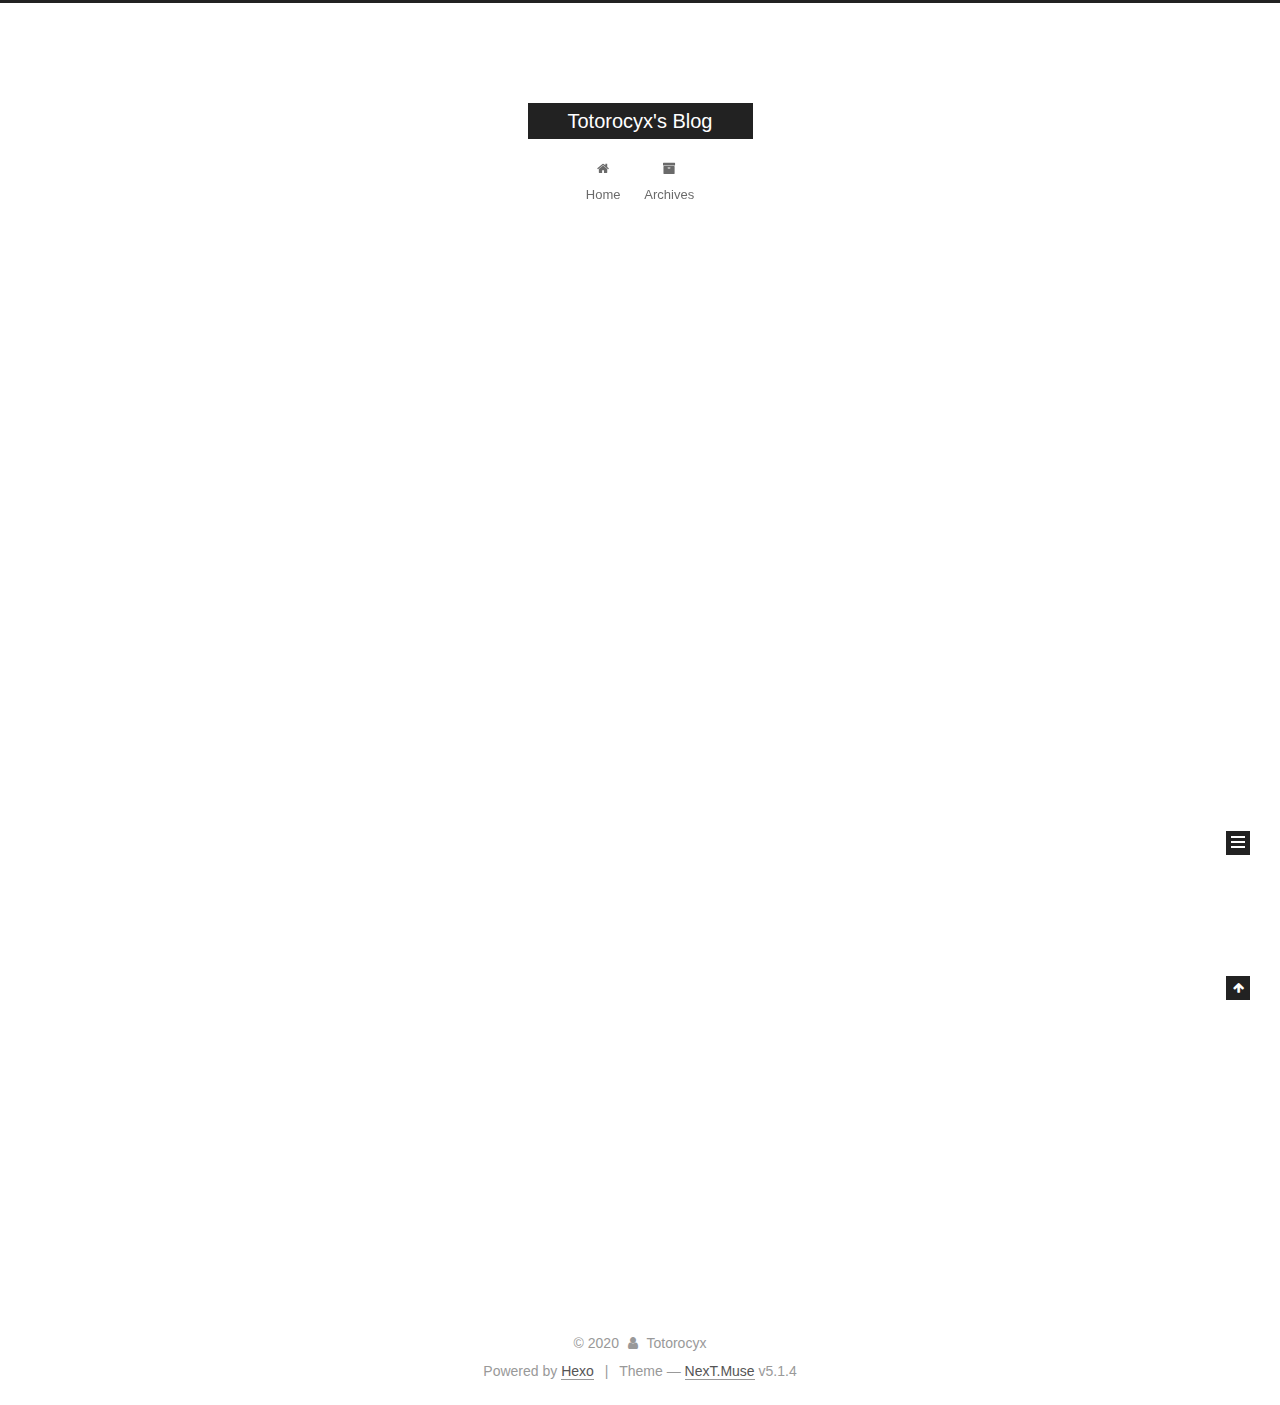
<file: index.html>
<!DOCTYPE html>



  


<html class="theme-next muse use-motion" lang="en">
<head>
  <meta charset="UTF-8"/>
<meta http-equiv="X-UA-Compatible" content="IE=edge" />
<meta name="viewport" content="width=device-width, initial-scale=1, maximum-scale=1"/>
<meta name="theme-color" content="#222">









<meta http-equiv="Cache-Control" content="no-transform" />
<meta http-equiv="Cache-Control" content="no-siteapp" />
















  
  
  <link href="/lib/fancybox/source/jquery.fancybox.css?v=2.1.5" rel="stylesheet" type="text/css" />







<link href="/lib/font-awesome/css/font-awesome.min.css?v=4.6.2" rel="stylesheet" type="text/css" />

<link href="/css/main.css?v=5.1.4" rel="stylesheet" type="text/css" />


  <link rel="apple-touch-icon" sizes="180x180" href="/images/apple-touch-icon-next.png?v=5.1.4">


  <link rel="icon" type="image/png" sizes="32x32" href="/images/favicon-32x32-next.png?v=5.1.4">


  <link rel="icon" type="image/png" sizes="16x16" href="/images/favicon-16x16-next.png?v=5.1.4">


  <link rel="mask-icon" href="/images/logo.svg?v=5.1.4" color="#222">





  <meta name="keywords" content="Hexo, NexT" />










<meta property="og:type" content="website">
<meta property="og:title" content="Totorocyx&#39;s Blog">
<meta property="og:url" content="http://yoursite.com/index.html">
<meta property="og:site_name" content="Totorocyx&#39;s Blog">
<meta property="og:locale" content="en_US">
<meta property="article:author" content="Totorocyx">
<meta name="twitter:card" content="summary">



<script type="text/javascript" id="hexo.configurations">
  var NexT = window.NexT || {};
  var CONFIG = {
    root: '/',
    scheme: 'Muse',
    version: '5.1.4',
    sidebar: {"position":"left","display":"post","offset":12,"b2t":false,"scrollpercent":false,"onmobile":false},
    fancybox: true,
    tabs: true,
    motion: {"enable":true,"async":false,"transition":{"post_block":"fadeIn","post_header":"slideDownIn","post_body":"slideDownIn","coll_header":"slideLeftIn","sidebar":"slideUpIn"}},
    duoshuo: {
      userId: '0',
      author: 'Author'
    },
    algolia: {
      applicationID: '',
      apiKey: '',
      indexName: '',
      hits: {"per_page":10},
      labels: {"input_placeholder":"Search for Posts","hits_empty":"We didn't find any results for the search: ${query}","hits_stats":"${hits} results found in ${time} ms"}
    }
  };
</script>



  <link rel="canonical" href="http://yoursite.com/"/>





  <title>Totorocyx's Blog</title>
  








<meta name="generator" content="Hexo 4.2.1"></head>

<body itemscope itemtype="http://schema.org/WebPage" lang="en">

  
  
    
  

  <div class="container sidebar-position-left 
  page-home">
    <div class="headband"></div>

    <header id="header" class="header" itemscope itemtype="http://schema.org/WPHeader">
      <div class="header-inner"><div class="site-brand-wrapper">
  <div class="site-meta ">
    

    <div class="custom-logo-site-title">
      <a href="/"  class="brand" rel="start">
        <span class="logo-line-before"><i></i></span>
        <span class="site-title">Totorocyx's Blog</span>
        <span class="logo-line-after"><i></i></span>
      </a>
    </div>
      
        <p class="site-subtitle"></p>
      
  </div>

  <div class="site-nav-toggle">
    <button>
      <span class="btn-bar"></span>
      <span class="btn-bar"></span>
      <span class="btn-bar"></span>
    </button>
  </div>
</div>

<nav class="site-nav">
  

  
    <ul id="menu" class="menu">
      
        
        <li class="menu-item menu-item-home">
          <a href="/%20" rel="section">
            
              <i class="menu-item-icon fa fa-fw fa-home"></i> <br />
            
            Home
          </a>
        </li>
      
        
        <li class="menu-item menu-item-archives">
          <a href="/archives/%20" rel="section">
            
              <i class="menu-item-icon fa fa-fw fa-archive"></i> <br />
            
            Archives
          </a>
        </li>
      

      
    </ul>
  

  
</nav>



 </div>
    </header>

    <main id="main" class="main">
      <div class="main-inner">
        <div class="content-wrap">
          <div id="content" class="content">
            
  <section id="posts" class="posts-expand">
    
      

  

  
  
  

  <article class="post post-type-normal" itemscope itemtype="http://schema.org/Article">
  
  
  
  <div class="post-block">
    <link itemprop="mainEntityOfPage" href="http://yoursite.com/2020/05/15/hello-world/">

    <span hidden itemprop="author" itemscope itemtype="http://schema.org/Person">
      <meta itemprop="name" content="Totorocyx">
      <meta itemprop="description" content="">
      <meta itemprop="image" content="/images/avatar.gif">
    </span>

    <span hidden itemprop="publisher" itemscope itemtype="http://schema.org/Organization">
      <meta itemprop="name" content="Totorocyx's Blog">
    </span>

    
      <header class="post-header">

        
        
          <h1 class="post-title" itemprop="name headline">
                
                <a class="post-title-link" href="/2020/05/15/hello-world/" itemprop="url">Hello World</a></h1>
        

        <div class="post-meta">
          <span class="post-time">
            
              <span class="post-meta-item-icon">
                <i class="fa fa-calendar-o"></i>
              </span>
              
                <span class="post-meta-item-text">Posted on</span>
              
              <time title="Post created" itemprop="dateCreated datePublished" datetime="2020-05-15T23:21:05+08:00">
                2020-05-15
              </time>
            

            

            
          </span>

          

          
            
          

          
          

          

          

          

        </div>
      </header>
    

    
    
    
    <div class="post-body" itemprop="articleBody">

      
      

      
        
          
            <p>Welcome to <a href="https://hexo.io/" target="_blank" rel="noopener">Hexo</a>! This is your very first post. Check <a href="https://hexo.io/docs/" target="_blank" rel="noopener">documentation</a> for more info. If you get any problems when using Hexo, you can find the answer in <a href="https://hexo.io/docs/troubleshooting.html" target="_blank" rel="noopener">troubleshooting</a> or you can ask me on <a href="https://github.com/hexojs/hexo/issues" target="_blank" rel="noopener">GitHub</a>.</p>
<h2 id="Quick-Start"><a href="#Quick-Start" class="headerlink" title="Quick Start"></a>Quick Start</h2><h3 id="Create-a-new-post"><a href="#Create-a-new-post" class="headerlink" title="Create a new post"></a>Create a new post</h3><figure class="highlight bash"><table><tr><td class="gutter"><pre><span class="line">1</span><br></pre></td><td class="code"><pre><span class="line">$ hexo new <span class="string">"My New Post"</span></span><br></pre></td></tr></table></figure>

<p>More info: <a href="https://hexo.io/docs/writing.html" target="_blank" rel="noopener">Writing</a></p>
<h3 id="Run-server"><a href="#Run-server" class="headerlink" title="Run server"></a>Run server</h3><figure class="highlight bash"><table><tr><td class="gutter"><pre><span class="line">1</span><br></pre></td><td class="code"><pre><span class="line">$ hexo server</span><br></pre></td></tr></table></figure>

<p>More info: <a href="https://hexo.io/docs/server.html" target="_blank" rel="noopener">Server</a></p>
<h3 id="Generate-static-files"><a href="#Generate-static-files" class="headerlink" title="Generate static files"></a>Generate static files</h3><figure class="highlight bash"><table><tr><td class="gutter"><pre><span class="line">1</span><br></pre></td><td class="code"><pre><span class="line">$ hexo generate</span><br></pre></td></tr></table></figure>

<p>More info: <a href="https://hexo.io/docs/generating.html" target="_blank" rel="noopener">Generating</a></p>
<h3 id="Deploy-to-remote-sites"><a href="#Deploy-to-remote-sites" class="headerlink" title="Deploy to remote sites"></a>Deploy to remote sites</h3><figure class="highlight bash"><table><tr><td class="gutter"><pre><span class="line">1</span><br></pre></td><td class="code"><pre><span class="line">$ hexo deploy</span><br></pre></td></tr></table></figure>

<p>More info: <a href="https://hexo.io/docs/one-command-deployment.html" target="_blank" rel="noopener">Deployment</a></p>

          
        
      
    </div>
    
    
    

    

    

    

    <footer class="post-footer">
      

      

      

      
      
        <div class="post-eof"></div>
      
    </footer>
  </div>
  
  
  
  </article>


    
  </section>

  


          </div>
          


          

        </div>
        
          
  
  <div class="sidebar-toggle">
    <div class="sidebar-toggle-line-wrap">
      <span class="sidebar-toggle-line sidebar-toggle-line-first"></span>
      <span class="sidebar-toggle-line sidebar-toggle-line-middle"></span>
      <span class="sidebar-toggle-line sidebar-toggle-line-last"></span>
    </div>
  </div>

  <aside id="sidebar" class="sidebar">
    
    <div class="sidebar-inner">

      

      

      <section class="site-overview-wrap sidebar-panel sidebar-panel-active">
        <div class="site-overview">
          <div class="site-author motion-element" itemprop="author" itemscope itemtype="http://schema.org/Person">
            
              <p class="site-author-name" itemprop="name">Totorocyx</p>
              <p class="site-description motion-element" itemprop="description"></p>
          </div>

          <nav class="site-state motion-element">

            
              <div class="site-state-item site-state-posts">
              
                <a href="/archives/%20%7C%7C%20archive">
              
                  <span class="site-state-item-count">1</span>
                  <span class="site-state-item-name">posts</span>
                </a>
              </div>
            

            

            

          </nav>

          

          

          
          

          
          

          

        </div>
      </section>

      

      

    </div>
  </aside>


        
      </div>
    </main>

    <footer id="footer" class="footer">
      <div class="footer-inner">
        <div class="copyright">&copy; <span itemprop="copyrightYear">2020</span>
  <span class="with-love">
    <i class="fa fa-user"></i>
  </span>
  <span class="author" itemprop="copyrightHolder">Totorocyx</span>

  
</div>


  <div class="powered-by">Powered by <a class="theme-link" target="_blank" href="https://hexo.io">Hexo</a></div>



  <span class="post-meta-divider">|</span>



  <div class="theme-info">Theme &mdash; <a class="theme-link" target="_blank" href="https://github.com/iissnan/hexo-theme-next">NexT.Muse</a> v5.1.4</div>




        







        
      </div>
    </footer>

    
      <div class="back-to-top">
        <i class="fa fa-arrow-up"></i>
        
      </div>
    

    

  </div>

  

<script type="text/javascript">
  if (Object.prototype.toString.call(window.Promise) !== '[object Function]') {
    window.Promise = null;
  }
</script>









  












  
  
    <script type="text/javascript" src="/lib/jquery/index.js?v=2.1.3"></script>
  

  
  
    <script type="text/javascript" src="/lib/fastclick/lib/fastclick.min.js?v=1.0.6"></script>
  

  
  
    <script type="text/javascript" src="/lib/jquery_lazyload/jquery.lazyload.js?v=1.9.7"></script>
  

  
  
    <script type="text/javascript" src="/lib/velocity/velocity.min.js?v=1.2.1"></script>
  

  
  
    <script type="text/javascript" src="/lib/velocity/velocity.ui.min.js?v=1.2.1"></script>
  

  
  
    <script type="text/javascript" src="/lib/fancybox/source/jquery.fancybox.pack.js?v=2.1.5"></script>
  


  


  <script type="text/javascript" src="/js/src/utils.js?v=5.1.4"></script>

  <script type="text/javascript" src="/js/src/motion.js?v=5.1.4"></script>



  
  

  

  


  <script type="text/javascript" src="/js/src/bootstrap.js?v=5.1.4"></script>



  


  




	





  





  










  





  

  

  

  
  

  

  

  

</body>
</html>
</file>
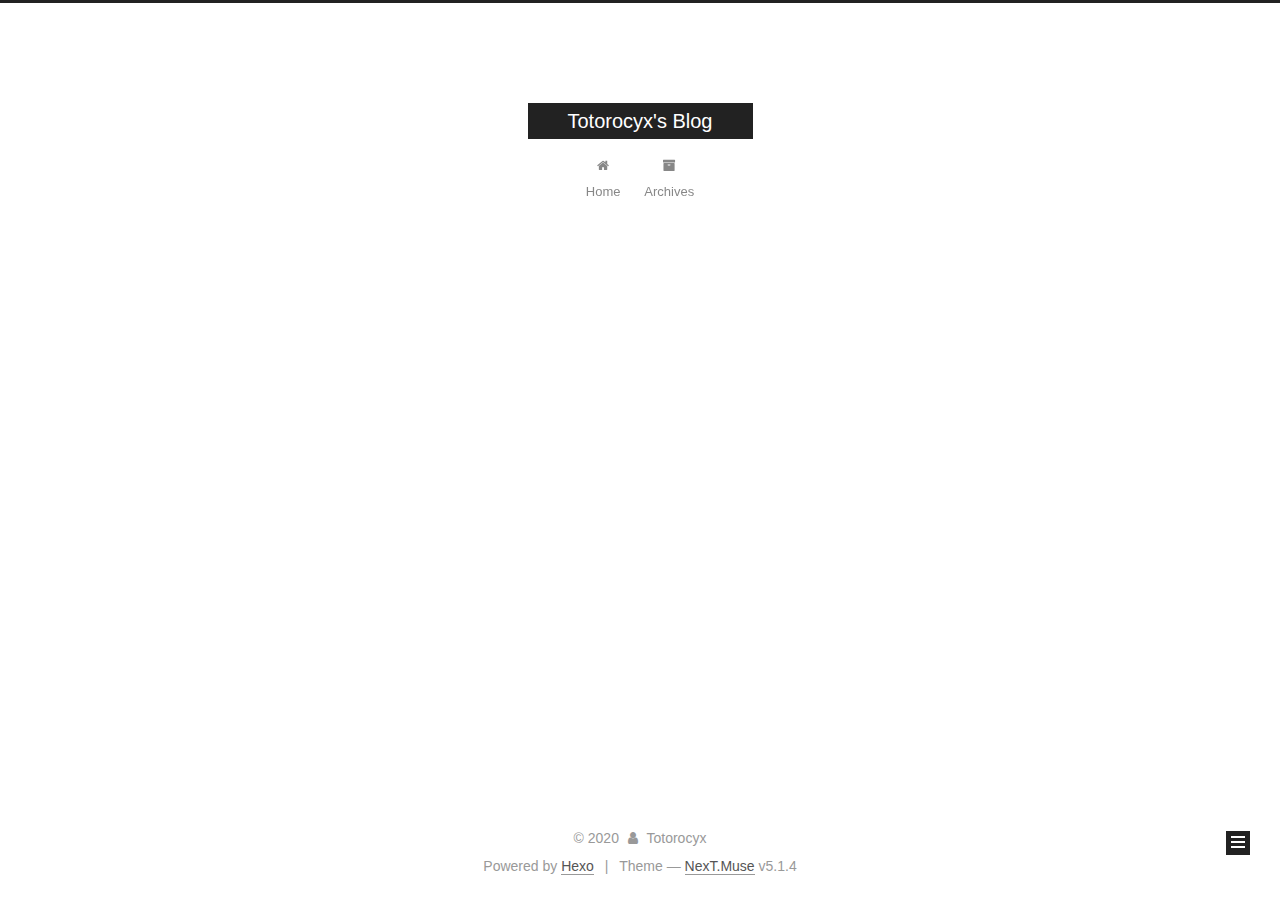
<file: archives/index.html>
<!DOCTYPE html>



  


<html class="theme-next muse use-motion" lang="en">
<head>
  <meta charset="UTF-8"/>
<meta http-equiv="X-UA-Compatible" content="IE=edge" />
<meta name="viewport" content="width=device-width, initial-scale=1, maximum-scale=1"/>
<meta name="theme-color" content="#222">









<meta http-equiv="Cache-Control" content="no-transform" />
<meta http-equiv="Cache-Control" content="no-siteapp" />
















  
  
  <link href="/lib/fancybox/source/jquery.fancybox.css?v=2.1.5" rel="stylesheet" type="text/css" />







<link href="/lib/font-awesome/css/font-awesome.min.css?v=4.6.2" rel="stylesheet" type="text/css" />

<link href="/css/main.css?v=5.1.4" rel="stylesheet" type="text/css" />


  <link rel="apple-touch-icon" sizes="180x180" href="/images/apple-touch-icon-next.png?v=5.1.4">


  <link rel="icon" type="image/png" sizes="32x32" href="/images/favicon-32x32-next.png?v=5.1.4">


  <link rel="icon" type="image/png" sizes="16x16" href="/images/favicon-16x16-next.png?v=5.1.4">


  <link rel="mask-icon" href="/images/logo.svg?v=5.1.4" color="#222">





  <meta name="keywords" content="Hexo, NexT" />










<meta property="og:type" content="website">
<meta property="og:title" content="Totorocyx&#39;s Blog">
<meta property="og:url" content="http://yoursite.com/archives/index.html">
<meta property="og:site_name" content="Totorocyx&#39;s Blog">
<meta property="og:locale" content="en_US">
<meta property="article:author" content="Totorocyx">
<meta name="twitter:card" content="summary">



<script type="text/javascript" id="hexo.configurations">
  var NexT = window.NexT || {};
  var CONFIG = {
    root: '/',
    scheme: 'Muse',
    version: '5.1.4',
    sidebar: {"position":"left","display":"post","offset":12,"b2t":false,"scrollpercent":false,"onmobile":false},
    fancybox: true,
    tabs: true,
    motion: {"enable":true,"async":false,"transition":{"post_block":"fadeIn","post_header":"slideDownIn","post_body":"slideDownIn","coll_header":"slideLeftIn","sidebar":"slideUpIn"}},
    duoshuo: {
      userId: '0',
      author: 'Author'
    },
    algolia: {
      applicationID: '',
      apiKey: '',
      indexName: '',
      hits: {"per_page":10},
      labels: {"input_placeholder":"Search for Posts","hits_empty":"We didn't find any results for the search: ${query}","hits_stats":"${hits} results found in ${time} ms"}
    }
  };
</script>



  <link rel="canonical" href="http://yoursite.com/archives/"/>





  <title>Archive | Totorocyx's Blog</title>
  








<meta name="generator" content="Hexo 4.2.1"></head>

<body itemscope itemtype="http://schema.org/WebPage" lang="en">

  
  
    
  

  <div class="container sidebar-position-left page-archive">
    <div class="headband"></div>

    <header id="header" class="header" itemscope itemtype="http://schema.org/WPHeader">
      <div class="header-inner"><div class="site-brand-wrapper">
  <div class="site-meta ">
    

    <div class="custom-logo-site-title">
      <a href="/"  class="brand" rel="start">
        <span class="logo-line-before"><i></i></span>
        <span class="site-title">Totorocyx's Blog</span>
        <span class="logo-line-after"><i></i></span>
      </a>
    </div>
      
        <p class="site-subtitle"></p>
      
  </div>

  <div class="site-nav-toggle">
    <button>
      <span class="btn-bar"></span>
      <span class="btn-bar"></span>
      <span class="btn-bar"></span>
    </button>
  </div>
</div>

<nav class="site-nav">
  

  
    <ul id="menu" class="menu">
      
        
        <li class="menu-item menu-item-home">
          <a href="/%20" rel="section">
            
              <i class="menu-item-icon fa fa-fw fa-home"></i> <br />
            
            Home
          </a>
        </li>
      
        
        <li class="menu-item menu-item-archives">
          <a href="/archives/%20" rel="section">
            
              <i class="menu-item-icon fa fa-fw fa-archive"></i> <br />
            
            Archives
          </a>
        </li>
      

      
    </ul>
  

  
</nav>



 </div>
    </header>

    <main id="main" class="main">
      <div class="main-inner">
        <div class="content-wrap">
          <div id="content" class="content">
            

  
  
  
  <div class="post-block archive">
    <div id="posts" class="posts-collapse">
      <span class="archive-move-on"></span>

      <span class="archive-page-counter">
        
        
        
          
        
        Um..! 1 post. Keep on posting.
      </span>

      

        
        
        

        
          
          <div class="collection-title">
            <h1 class="archive-year" id="archive-year-2020">2020</h1>
          </div>
        
        

        

  <article class="post post-type-normal" itemscope itemtype="http://schema.org/Article">
    <header class="post-header">

      <h2 class="post-title">
        
            <a class="post-title-link" href="/2020/05/15/hello-world/" itemprop="url">
              
                <span itemprop="name">Hello World</span>
              
            </a>
        
      </h2>

      <div class="post-meta">
        <time class="post-time" itemprop="dateCreated"
              datetime="2020-05-15T23:21:05+08:00"
              content="2020-05-15" >
          05-15
        </time>
      </div>

    </header>
  </article>



      

    </div>
  </div>
  
  
  

  



          </div>
          


          

        </div>
        
          
  
  <div class="sidebar-toggle">
    <div class="sidebar-toggle-line-wrap">
      <span class="sidebar-toggle-line sidebar-toggle-line-first"></span>
      <span class="sidebar-toggle-line sidebar-toggle-line-middle"></span>
      <span class="sidebar-toggle-line sidebar-toggle-line-last"></span>
    </div>
  </div>

  <aside id="sidebar" class="sidebar">
    
    <div class="sidebar-inner">

      

      

      <section class="site-overview-wrap sidebar-panel sidebar-panel-active">
        <div class="site-overview">
          <div class="site-author motion-element" itemprop="author" itemscope itemtype="http://schema.org/Person">
            
              <p class="site-author-name" itemprop="name">Totorocyx</p>
              <p class="site-description motion-element" itemprop="description"></p>
          </div>

          <nav class="site-state motion-element">

            
              <div class="site-state-item site-state-posts">
              
                <a href="/archives/%20%7C%7C%20archive">
              
                  <span class="site-state-item-count">1</span>
                  <span class="site-state-item-name">posts</span>
                </a>
              </div>
            

            

            

          </nav>

          

          

          
          

          
          

          

        </div>
      </section>

      

      

    </div>
  </aside>


        
      </div>
    </main>

    <footer id="footer" class="footer">
      <div class="footer-inner">
        <div class="copyright">&copy; <span itemprop="copyrightYear">2020</span>
  <span class="with-love">
    <i class="fa fa-user"></i>
  </span>
  <span class="author" itemprop="copyrightHolder">Totorocyx</span>

  
</div>


  <div class="powered-by">Powered by <a class="theme-link" target="_blank" href="https://hexo.io">Hexo</a></div>



  <span class="post-meta-divider">|</span>



  <div class="theme-info">Theme &mdash; <a class="theme-link" target="_blank" href="https://github.com/iissnan/hexo-theme-next">NexT.Muse</a> v5.1.4</div>




        







        
      </div>
    </footer>

    
      <div class="back-to-top">
        <i class="fa fa-arrow-up"></i>
        
      </div>
    

    

  </div>

  

<script type="text/javascript">
  if (Object.prototype.toString.call(window.Promise) !== '[object Function]') {
    window.Promise = null;
  }
</script>









  












  
  
    <script type="text/javascript" src="/lib/jquery/index.js?v=2.1.3"></script>
  

  
  
    <script type="text/javascript" src="/lib/fastclick/lib/fastclick.min.js?v=1.0.6"></script>
  

  
  
    <script type="text/javascript" src="/lib/jquery_lazyload/jquery.lazyload.js?v=1.9.7"></script>
  

  
  
    <script type="text/javascript" src="/lib/velocity/velocity.min.js?v=1.2.1"></script>
  

  
  
    <script type="text/javascript" src="/lib/velocity/velocity.ui.min.js?v=1.2.1"></script>
  

  
  
    <script type="text/javascript" src="/lib/fancybox/source/jquery.fancybox.pack.js?v=2.1.5"></script>
  


  


  <script type="text/javascript" src="/js/src/utils.js?v=5.1.4"></script>

  <script type="text/javascript" src="/js/src/motion.js?v=5.1.4"></script>



  
  

  

  


  <script type="text/javascript" src="/js/src/bootstrap.js?v=5.1.4"></script>



  


  




	





  





  










  





  

  

  

  
  

  

  

  

</body>
</html>
</file>
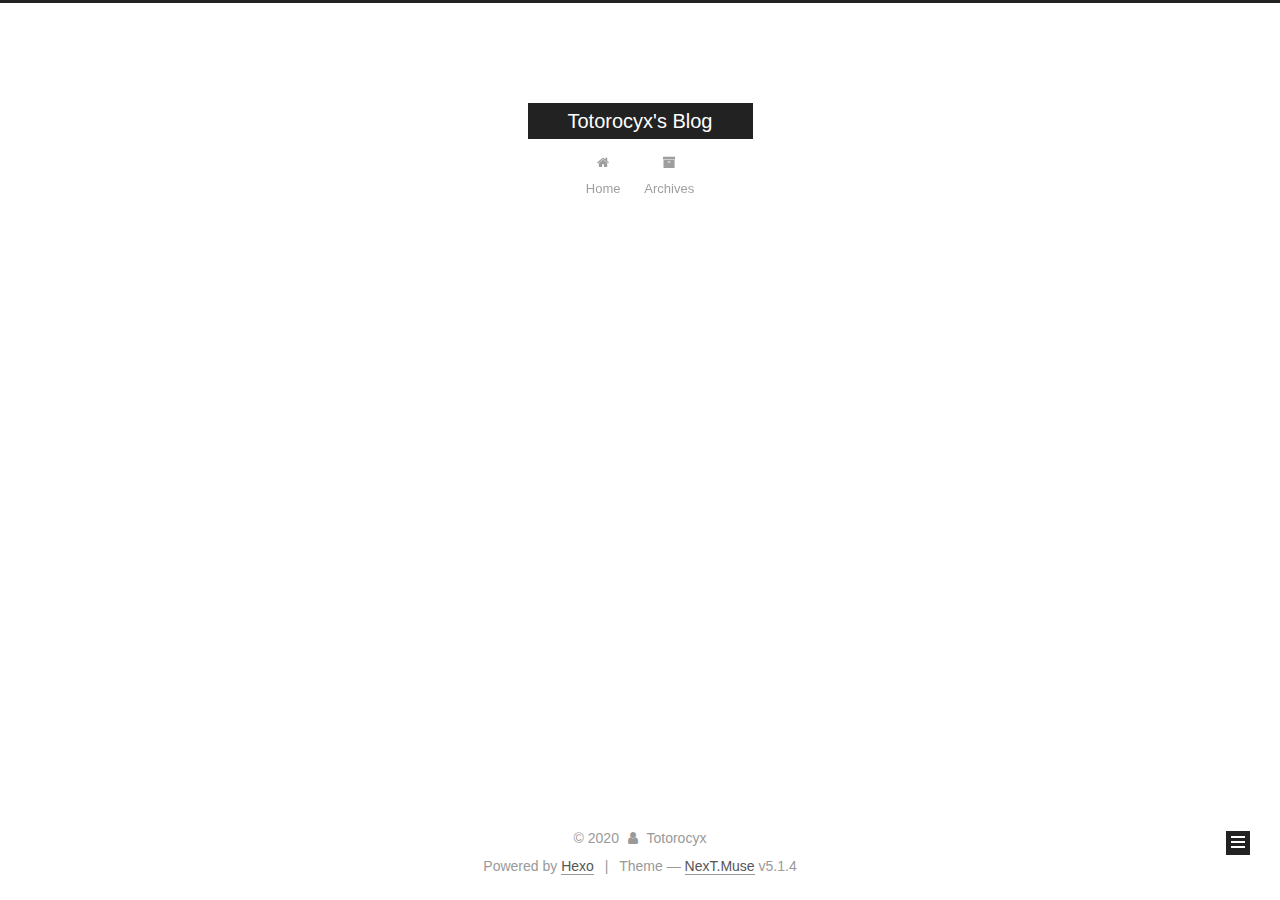
<file: archives/2020/index.html>
<!DOCTYPE html>



  


<html class="theme-next muse use-motion" lang="en">
<head>
  <meta charset="UTF-8"/>
<meta http-equiv="X-UA-Compatible" content="IE=edge" />
<meta name="viewport" content="width=device-width, initial-scale=1, maximum-scale=1"/>
<meta name="theme-color" content="#222">









<meta http-equiv="Cache-Control" content="no-transform" />
<meta http-equiv="Cache-Control" content="no-siteapp" />
















  
  
  <link href="/lib/fancybox/source/jquery.fancybox.css?v=2.1.5" rel="stylesheet" type="text/css" />







<link href="/lib/font-awesome/css/font-awesome.min.css?v=4.6.2" rel="stylesheet" type="text/css" />

<link href="/css/main.css?v=5.1.4" rel="stylesheet" type="text/css" />


  <link rel="apple-touch-icon" sizes="180x180" href="/images/apple-touch-icon-next.png?v=5.1.4">


  <link rel="icon" type="image/png" sizes="32x32" href="/images/favicon-32x32-next.png?v=5.1.4">


  <link rel="icon" type="image/png" sizes="16x16" href="/images/favicon-16x16-next.png?v=5.1.4">


  <link rel="mask-icon" href="/images/logo.svg?v=5.1.4" color="#222">





  <meta name="keywords" content="Hexo, NexT" />










<meta property="og:type" content="website">
<meta property="og:title" content="Totorocyx&#39;s Blog">
<meta property="og:url" content="http://yoursite.com/archives/2020/index.html">
<meta property="og:site_name" content="Totorocyx&#39;s Blog">
<meta property="og:locale" content="en_US">
<meta property="article:author" content="Totorocyx">
<meta name="twitter:card" content="summary">



<script type="text/javascript" id="hexo.configurations">
  var NexT = window.NexT || {};
  var CONFIG = {
    root: '/',
    scheme: 'Muse',
    version: '5.1.4',
    sidebar: {"position":"left","display":"post","offset":12,"b2t":false,"scrollpercent":false,"onmobile":false},
    fancybox: true,
    tabs: true,
    motion: {"enable":true,"async":false,"transition":{"post_block":"fadeIn","post_header":"slideDownIn","post_body":"slideDownIn","coll_header":"slideLeftIn","sidebar":"slideUpIn"}},
    duoshuo: {
      userId: '0',
      author: 'Author'
    },
    algolia: {
      applicationID: '',
      apiKey: '',
      indexName: '',
      hits: {"per_page":10},
      labels: {"input_placeholder":"Search for Posts","hits_empty":"We didn't find any results for the search: ${query}","hits_stats":"${hits} results found in ${time} ms"}
    }
  };
</script>



  <link rel="canonical" href="http://yoursite.com/archives/2020/"/>





  <title>Archive | Totorocyx's Blog</title>
  








<meta name="generator" content="Hexo 4.2.1"></head>

<body itemscope itemtype="http://schema.org/WebPage" lang="en">

  
  
    
  

  <div class="container sidebar-position-left page-archive">
    <div class="headband"></div>

    <header id="header" class="header" itemscope itemtype="http://schema.org/WPHeader">
      <div class="header-inner"><div class="site-brand-wrapper">
  <div class="site-meta ">
    

    <div class="custom-logo-site-title">
      <a href="/"  class="brand" rel="start">
        <span class="logo-line-before"><i></i></span>
        <span class="site-title">Totorocyx's Blog</span>
        <span class="logo-line-after"><i></i></span>
      </a>
    </div>
      
        <p class="site-subtitle"></p>
      
  </div>

  <div class="site-nav-toggle">
    <button>
      <span class="btn-bar"></span>
      <span class="btn-bar"></span>
      <span class="btn-bar"></span>
    </button>
  </div>
</div>

<nav class="site-nav">
  

  
    <ul id="menu" class="menu">
      
        
        <li class="menu-item menu-item-home">
          <a href="/%20" rel="section">
            
              <i class="menu-item-icon fa fa-fw fa-home"></i> <br />
            
            Home
          </a>
        </li>
      
        
        <li class="menu-item menu-item-archives">
          <a href="/archives/%20" rel="section">
            
              <i class="menu-item-icon fa fa-fw fa-archive"></i> <br />
            
            Archives
          </a>
        </li>
      

      
    </ul>
  

  
</nav>



 </div>
    </header>

    <main id="main" class="main">
      <div class="main-inner">
        <div class="content-wrap">
          <div id="content" class="content">
            

  
  
  
  <div class="post-block archive">
    <div id="posts" class="posts-collapse">
      <span class="archive-move-on"></span>

      <span class="archive-page-counter">
        
        
        
          
        
        Um..! 1 post. Keep on posting.
      </span>

      

        
        
        

        
          
          <div class="collection-title">
            <h1 class="archive-year" id="archive-year-2020">2020</h1>
          </div>
        
        

        

  <article class="post post-type-normal" itemscope itemtype="http://schema.org/Article">
    <header class="post-header">

      <h2 class="post-title">
        
            <a class="post-title-link" href="/2020/05/15/hello-world/" itemprop="url">
              
                <span itemprop="name">Hello World</span>
              
            </a>
        
      </h2>

      <div class="post-meta">
        <time class="post-time" itemprop="dateCreated"
              datetime="2020-05-15T23:21:05+08:00"
              content="2020-05-15" >
          05-15
        </time>
      </div>

    </header>
  </article>



      

    </div>
  </div>
  
  
  

  



          </div>
          


          

        </div>
        
          
  
  <div class="sidebar-toggle">
    <div class="sidebar-toggle-line-wrap">
      <span class="sidebar-toggle-line sidebar-toggle-line-first"></span>
      <span class="sidebar-toggle-line sidebar-toggle-line-middle"></span>
      <span class="sidebar-toggle-line sidebar-toggle-line-last"></span>
    </div>
  </div>

  <aside id="sidebar" class="sidebar">
    
    <div class="sidebar-inner">

      

      

      <section class="site-overview-wrap sidebar-panel sidebar-panel-active">
        <div class="site-overview">
          <div class="site-author motion-element" itemprop="author" itemscope itemtype="http://schema.org/Person">
            
              <p class="site-author-name" itemprop="name">Totorocyx</p>
              <p class="site-description motion-element" itemprop="description"></p>
          </div>

          <nav class="site-state motion-element">

            
              <div class="site-state-item site-state-posts">
              
                <a href="/archives/%20%7C%7C%20archive">
              
                  <span class="site-state-item-count">1</span>
                  <span class="site-state-item-name">posts</span>
                </a>
              </div>
            

            

            

          </nav>

          

          

          
          

          
          

          

        </div>
      </section>

      

      

    </div>
  </aside>


        
      </div>
    </main>

    <footer id="footer" class="footer">
      <div class="footer-inner">
        <div class="copyright">&copy; <span itemprop="copyrightYear">2020</span>
  <span class="with-love">
    <i class="fa fa-user"></i>
  </span>
  <span class="author" itemprop="copyrightHolder">Totorocyx</span>

  
</div>


  <div class="powered-by">Powered by <a class="theme-link" target="_blank" href="https://hexo.io">Hexo</a></div>



  <span class="post-meta-divider">|</span>



  <div class="theme-info">Theme &mdash; <a class="theme-link" target="_blank" href="https://github.com/iissnan/hexo-theme-next">NexT.Muse</a> v5.1.4</div>




        







        
      </div>
    </footer>

    
      <div class="back-to-top">
        <i class="fa fa-arrow-up"></i>
        
      </div>
    

    

  </div>

  

<script type="text/javascript">
  if (Object.prototype.toString.call(window.Promise) !== '[object Function]') {
    window.Promise = null;
  }
</script>









  












  
  
    <script type="text/javascript" src="/lib/jquery/index.js?v=2.1.3"></script>
  

  
  
    <script type="text/javascript" src="/lib/fastclick/lib/fastclick.min.js?v=1.0.6"></script>
  

  
  
    <script type="text/javascript" src="/lib/jquery_lazyload/jquery.lazyload.js?v=1.9.7"></script>
  

  
  
    <script type="text/javascript" src="/lib/velocity/velocity.min.js?v=1.2.1"></script>
  

  
  
    <script type="text/javascript" src="/lib/velocity/velocity.ui.min.js?v=1.2.1"></script>
  

  
  
    <script type="text/javascript" src="/lib/fancybox/source/jquery.fancybox.pack.js?v=2.1.5"></script>
  


  


  <script type="text/javascript" src="/js/src/utils.js?v=5.1.4"></script>

  <script type="text/javascript" src="/js/src/motion.js?v=5.1.4"></script>



  
  

  

  


  <script type="text/javascript" src="/js/src/bootstrap.js?v=5.1.4"></script>



  


  




	





  





  










  





  

  

  

  
  

  

  

  

</body>
</html>
</file>
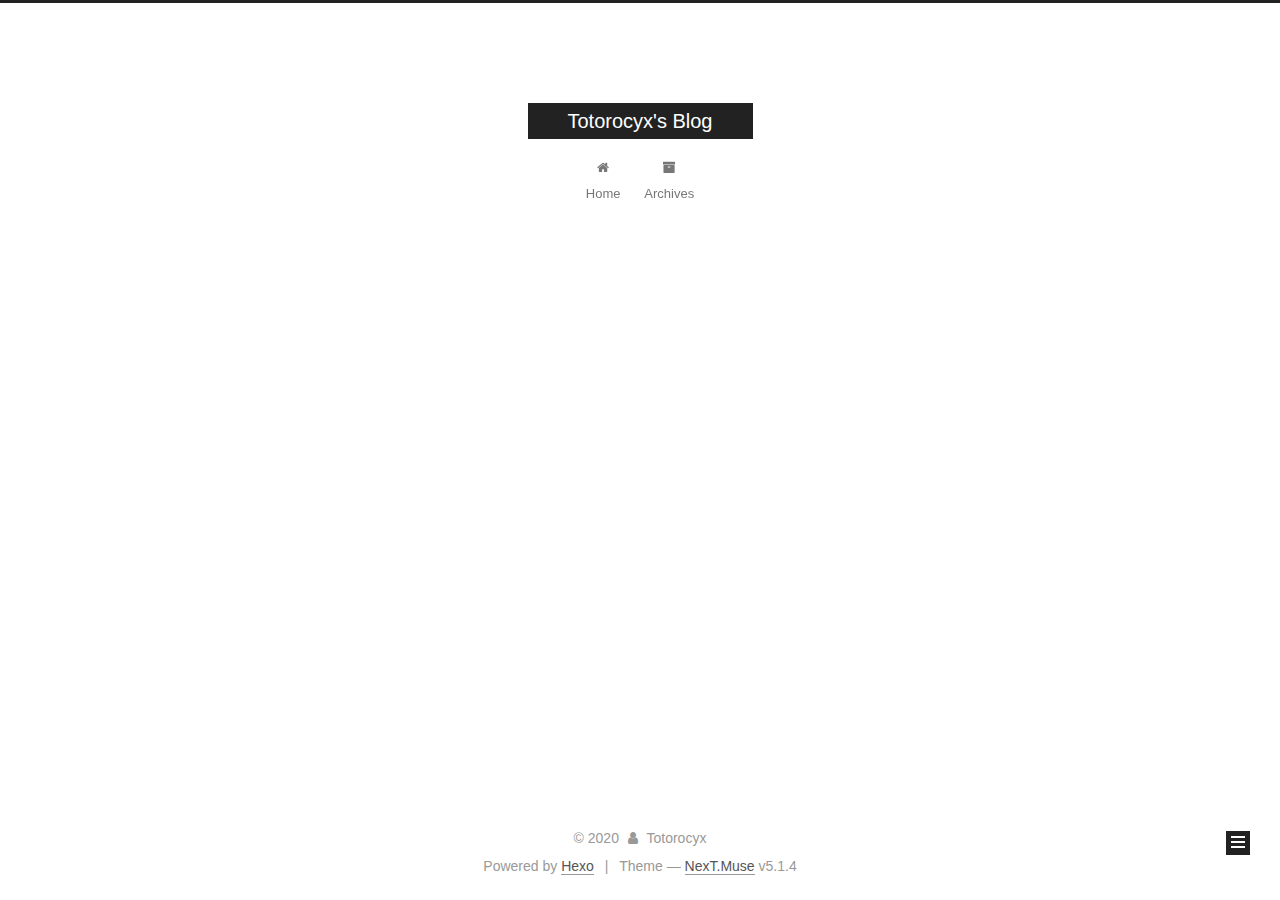
<file: archives/2020/05/index.html>
<!DOCTYPE html>



  


<html class="theme-next muse use-motion" lang="en">
<head>
  <meta charset="UTF-8"/>
<meta http-equiv="X-UA-Compatible" content="IE=edge" />
<meta name="viewport" content="width=device-width, initial-scale=1, maximum-scale=1"/>
<meta name="theme-color" content="#222">









<meta http-equiv="Cache-Control" content="no-transform" />
<meta http-equiv="Cache-Control" content="no-siteapp" />
















  
  
  <link href="/lib/fancybox/source/jquery.fancybox.css?v=2.1.5" rel="stylesheet" type="text/css" />







<link href="/lib/font-awesome/css/font-awesome.min.css?v=4.6.2" rel="stylesheet" type="text/css" />

<link href="/css/main.css?v=5.1.4" rel="stylesheet" type="text/css" />


  <link rel="apple-touch-icon" sizes="180x180" href="/images/apple-touch-icon-next.png?v=5.1.4">


  <link rel="icon" type="image/png" sizes="32x32" href="/images/favicon-32x32-next.png?v=5.1.4">


  <link rel="icon" type="image/png" sizes="16x16" href="/images/favicon-16x16-next.png?v=5.1.4">


  <link rel="mask-icon" href="/images/logo.svg?v=5.1.4" color="#222">





  <meta name="keywords" content="Hexo, NexT" />










<meta property="og:type" content="website">
<meta property="og:title" content="Totorocyx&#39;s Blog">
<meta property="og:url" content="http://yoursite.com/archives/2020/05/index.html">
<meta property="og:site_name" content="Totorocyx&#39;s Blog">
<meta property="og:locale" content="en_US">
<meta property="article:author" content="Totorocyx">
<meta name="twitter:card" content="summary">



<script type="text/javascript" id="hexo.configurations">
  var NexT = window.NexT || {};
  var CONFIG = {
    root: '/',
    scheme: 'Muse',
    version: '5.1.4',
    sidebar: {"position":"left","display":"post","offset":12,"b2t":false,"scrollpercent":false,"onmobile":false},
    fancybox: true,
    tabs: true,
    motion: {"enable":true,"async":false,"transition":{"post_block":"fadeIn","post_header":"slideDownIn","post_body":"slideDownIn","coll_header":"slideLeftIn","sidebar":"slideUpIn"}},
    duoshuo: {
      userId: '0',
      author: 'Author'
    },
    algolia: {
      applicationID: '',
      apiKey: '',
      indexName: '',
      hits: {"per_page":10},
      labels: {"input_placeholder":"Search for Posts","hits_empty":"We didn't find any results for the search: ${query}","hits_stats":"${hits} results found in ${time} ms"}
    }
  };
</script>



  <link rel="canonical" href="http://yoursite.com/archives/2020/05/"/>





  <title>Archive | Totorocyx's Blog</title>
  








<meta name="generator" content="Hexo 4.2.1"></head>

<body itemscope itemtype="http://schema.org/WebPage" lang="en">

  
  
    
  

  <div class="container sidebar-position-left page-archive">
    <div class="headband"></div>

    <header id="header" class="header" itemscope itemtype="http://schema.org/WPHeader">
      <div class="header-inner"><div class="site-brand-wrapper">
  <div class="site-meta ">
    

    <div class="custom-logo-site-title">
      <a href="/"  class="brand" rel="start">
        <span class="logo-line-before"><i></i></span>
        <span class="site-title">Totorocyx's Blog</span>
        <span class="logo-line-after"><i></i></span>
      </a>
    </div>
      
        <p class="site-subtitle"></p>
      
  </div>

  <div class="site-nav-toggle">
    <button>
      <span class="btn-bar"></span>
      <span class="btn-bar"></span>
      <span class="btn-bar"></span>
    </button>
  </div>
</div>

<nav class="site-nav">
  

  
    <ul id="menu" class="menu">
      
        
        <li class="menu-item menu-item-home">
          <a href="/%20" rel="section">
            
              <i class="menu-item-icon fa fa-fw fa-home"></i> <br />
            
            Home
          </a>
        </li>
      
        
        <li class="menu-item menu-item-archives">
          <a href="/archives/%20" rel="section">
            
              <i class="menu-item-icon fa fa-fw fa-archive"></i> <br />
            
            Archives
          </a>
        </li>
      

      
    </ul>
  

  
</nav>



 </div>
    </header>

    <main id="main" class="main">
      <div class="main-inner">
        <div class="content-wrap">
          <div id="content" class="content">
            

  
  
  
  <div class="post-block archive">
    <div id="posts" class="posts-collapse">
      <span class="archive-move-on"></span>

      <span class="archive-page-counter">
        
        
        
          
        
        Um..! 1 post. Keep on posting.
      </span>

      

        
        
        

        
          
          <div class="collection-title">
            <h1 class="archive-year" id="archive-year-2020">2020</h1>
          </div>
        
        

        

  <article class="post post-type-normal" itemscope itemtype="http://schema.org/Article">
    <header class="post-header">

      <h2 class="post-title">
        
            <a class="post-title-link" href="/2020/05/15/hello-world/" itemprop="url">
              
                <span itemprop="name">Hello World</span>
              
            </a>
        
      </h2>

      <div class="post-meta">
        <time class="post-time" itemprop="dateCreated"
              datetime="2020-05-15T23:21:05+08:00"
              content="2020-05-15" >
          05-15
        </time>
      </div>

    </header>
  </article>



      

    </div>
  </div>
  
  
  

  



          </div>
          


          

        </div>
        
          
  
  <div class="sidebar-toggle">
    <div class="sidebar-toggle-line-wrap">
      <span class="sidebar-toggle-line sidebar-toggle-line-first"></span>
      <span class="sidebar-toggle-line sidebar-toggle-line-middle"></span>
      <span class="sidebar-toggle-line sidebar-toggle-line-last"></span>
    </div>
  </div>

  <aside id="sidebar" class="sidebar">
    
    <div class="sidebar-inner">

      

      

      <section class="site-overview-wrap sidebar-panel sidebar-panel-active">
        <div class="site-overview">
          <div class="site-author motion-element" itemprop="author" itemscope itemtype="http://schema.org/Person">
            
              <p class="site-author-name" itemprop="name">Totorocyx</p>
              <p class="site-description motion-element" itemprop="description"></p>
          </div>

          <nav class="site-state motion-element">

            
              <div class="site-state-item site-state-posts">
              
                <a href="/archives/%20%7C%7C%20archive">
              
                  <span class="site-state-item-count">1</span>
                  <span class="site-state-item-name">posts</span>
                </a>
              </div>
            

            

            

          </nav>

          

          

          
          

          
          

          

        </div>
      </section>

      

      

    </div>
  </aside>


        
      </div>
    </main>

    <footer id="footer" class="footer">
      <div class="footer-inner">
        <div class="copyright">&copy; <span itemprop="copyrightYear">2020</span>
  <span class="with-love">
    <i class="fa fa-user"></i>
  </span>
  <span class="author" itemprop="copyrightHolder">Totorocyx</span>

  
</div>


  <div class="powered-by">Powered by <a class="theme-link" target="_blank" href="https://hexo.io">Hexo</a></div>



  <span class="post-meta-divider">|</span>



  <div class="theme-info">Theme &mdash; <a class="theme-link" target="_blank" href="https://github.com/iissnan/hexo-theme-next">NexT.Muse</a> v5.1.4</div>




        







        
      </div>
    </footer>

    
      <div class="back-to-top">
        <i class="fa fa-arrow-up"></i>
        
      </div>
    

    

  </div>

  

<script type="text/javascript">
  if (Object.prototype.toString.call(window.Promise) !== '[object Function]') {
    window.Promise = null;
  }
</script>









  












  
  
    <script type="text/javascript" src="/lib/jquery/index.js?v=2.1.3"></script>
  

  
  
    <script type="text/javascript" src="/lib/fastclick/lib/fastclick.min.js?v=1.0.6"></script>
  

  
  
    <script type="text/javascript" src="/lib/jquery_lazyload/jquery.lazyload.js?v=1.9.7"></script>
  

  
  
    <script type="text/javascript" src="/lib/velocity/velocity.min.js?v=1.2.1"></script>
  

  
  
    <script type="text/javascript" src="/lib/velocity/velocity.ui.min.js?v=1.2.1"></script>
  

  
  
    <script type="text/javascript" src="/lib/fancybox/source/jquery.fancybox.pack.js?v=2.1.5"></script>
  


  


  <script type="text/javascript" src="/js/src/utils.js?v=5.1.4"></script>

  <script type="text/javascript" src="/js/src/motion.js?v=5.1.4"></script>



  
  

  

  


  <script type="text/javascript" src="/js/src/bootstrap.js?v=5.1.4"></script>



  


  




	





  





  










  





  

  

  

  
  

  

  

  

</body>
</html>
</file>
<file: css/main.css>
/* normalize.css v3.0.2 | MIT License | git.io/normalize */
html {
  font-family: sans-serif; /* 1 */
  -ms-text-size-adjust: 100%; /* 2 */
  -webkit-text-size-adjust: 100%; /* 2 */
}
body {
  margin: 0;
}
article,
aside,
details,
figcaption,
figure,
footer,
header,
hgroup,
main,
menu,
nav,
section,
summary {
  display: block;
}
audio,
canvas,
progress,
video {
  display: inline-block; /* 1 */
  vertical-align: baseline; /* 2 */
}
audio:not([controls]) {
  display: none;
  height: 0;
}
[hidden],
template {
  display: none;
}
a {
  background-color: transparent;
}
a:active,
a:hover {
  outline: 0;
}
abbr[title] {
  border-bottom: 1px dotted;
}
b,
strong {
  font-weight: bold;
}
dfn {
  font-style: italic;
}
h1 {
  font-size: 2em;
  margin: 0.67em 0;
}
mark {
  background: #ff0;
  color: #000;
}
small {
  font-size: 80%;
}
sub,
sup {
  font-size: 75%;
  line-height: 0;
  position: relative;
  vertical-align: baseline;
}
sup {
  top: -0.5em;
}
sub {
  bottom: -0.25em;
}
img {
  border: 0;
}
svg:not(:root) {
  overflow: hidden;
}
figure {
  margin: 1em 40px;
}
hr {
  -moz-box-sizing: content-box;
  box-sizing: content-box;
  height: 0;
}
pre {
  overflow: auto;
}
code,
kbd,
pre,
samp {
  font-family: monospace, monospace;
  font-size: 1em;
}
button,
input,
optgroup,
select,
textarea {
  color: inherit; /* 1 */
  font: inherit; /* 2 */
  margin: 0; /* 3 */
}
button {
  overflow: visible;
}
button,
select {
  text-transform: none;
}
button,
html input[type="button"],
input[type="reset"],
input[type="submit"] {
  -webkit-appearance: button; /* 2 */
  cursor: pointer; /* 3 */
}
button[disabled],
html input[disabled] {
  cursor: default;
}
button::-moz-focus-inner,
input::-moz-focus-inner {
  border: 0;
  padding: 0;
}
input {
  line-height: normal;
}
input[type="checkbox"],
input[type="radio"] {
  box-sizing: border-box; /* 1 */
  padding: 0; /* 2 */
}
input[type="number"]::-webkit-inner-spin-button,
input[type="number"]::-webkit-outer-spin-button {
  height: auto;
}
input[type="search"] {
  -webkit-appearance: textfield; /* 1 */
  -moz-box-sizing: content-box;
  -webkit-box-sizing: content-box; /* 2 */
  box-sizing: content-box;
}
input[type="search"]::-webkit-search-cancel-button,
input[type="search"]::-webkit-search-decoration {
  -webkit-appearance: none;
}
fieldset {
  border: 1px solid #c0c0c0;
  margin: 0 2px;
  padding: 0.35em 0.625em 0.75em;
}
legend {
  border: 0; /* 1 */
  padding: 0; /* 2 */
}
textarea {
  overflow: auto;
}
optgroup {
  font-weight: bold;
}
table {
  border-collapse: collapse;
  border-spacing: 0;
}
td,
th {
  padding: 0;
}
::selection {
  background: #262a30;
  color: #fff;
}
body {
  position: relative;
  font-family: 'Lato', "PingFang SC", "Microsoft YaHei", sans-serif;
  font-size: 14px;
  line-height: 2;
  color: #555;
  background: #fff;
}
@media (max-width: 767px) {
  body {
    padding-right: 0 !important;
  }
}
@media (min-width: 768px) and (max-width: 991px) {
  body {
    padding-right: 0 !important;
  }
}
@media (min-width: 1600px) {
  body {
    font-size: 16px;
  }
}
h1,
h2,
h3,
h4,
h5,
h6 {
  margin: 0;
  padding: 0;
  font-weight: bold;
  line-height: 1.5;
  font-family: 'Lato', "PingFang SC", "Microsoft YaHei", sans-serif;
}
h2,
h3,
h4,
h5,
h6 {
  margin: 20px 0 15px;
}
h1 {
  font-size: 22px;
}
@media (max-width: 767px) {
  h1 {
    font-size: 18px;
  }
}
h2 {
  font-size: 20px;
}
@media (max-width: 767px) {
  h2 {
    font-size: 16px;
  }
}
h3 {
  font-size: 18px;
}
@media (max-width: 767px) {
  h3 {
    font-size: 14px;
  }
}
h4 {
  font-size: 16px;
}
@media (max-width: 767px) {
  h4 {
    font-size: 12px;
  }
}
h5 {
  font-size: 14px;
}
@media (max-width: 767px) {
  h5 {
    font-size: 10px;
  }
}
h6 {
  font-size: 12px;
}
@media (max-width: 767px) {
  h6 {
    font-size: 8px;
  }
}
p {
  margin: 0 0 20px 0;
}
a {
  color: #555;
  text-decoration: none;
  outline: none;
  border-bottom: 1px solid #999;
  word-wrap: break-word;
}
a:hover {
  color: #222;
  border-bottom-color: #222;
}
blockquote {
  margin: 0;
  padding: 0;
}
img {
  display: block;
  margin: auto;
  max-width: 100%;
  height: auto;
}
hr {
  margin: 40px 0;
  height: 3px;
  border: none;
  background-color: #ddd;
  background-image: repeating-linear-gradient(-45deg, #fff, #fff 4px, transparent 4px, transparent 8px);
}
blockquote {
  padding: 0 15px;
  color: #666;
  border-left: 4px solid #ddd;
}
blockquote cite::before {
  content: "-";
  padding: 0 5px;
}
dt {
  font-weight: 700;
}
dd {
  margin: 0;
  padding: 0;
}
kbd {
  border: 1px solid #ccc;
  border-radius: 0.2em;
  box-shadow: 0.1em 0.1em 0.2em rgba(0,0,0,0.1);
  background-color: #f9f9f9;
  font-family: inherit;
  background-image: -webkit-linear-gradient(top, #eee, #fff, #eee);
  padding: 0.1em 0.3em;
  white-space: nowrap;
}
.text-left {
  text-align: left;
}
.text-center {
  text-align: center;
}
.text-right {
  text-align: right;
}
.text-justify {
  text-align: justify;
}
.text-nowrap {
  white-space: nowrap;
}
.text-lowercase {
  text-transform: lowercase;
}
.text-uppercase {
  text-transform: uppercase;
}
.text-capitalize {
  text-transform: capitalize;
}
.center-block {
  display: block;
  margin-left: auto;
  margin-right: auto;
}
.clearfix:before,
.clearfix:after {
  content: " ";
  display: table;
}
.clearfix:after {
  clear: both;
}
.pullquote {
  width: 45%;
}
.pullquote.left {
  float: left;
  margin-left: 5px;
  margin-right: 10px;
}
.pullquote.right {
  float: right;
  margin-left: 10px;
  margin-right: 5px;
}
.affix.affix.affix {
  position: fixed;
}
.translation {
  margin-top: -20px;
  font-size: 14px;
  color: #999;
}
.scrollbar-measure {
  width: 100px;
  height: 100px;
  overflow: scroll;
  position: absolute;
  top: -9999px;
}
.use-motion .motion-element {
  opacity: 0;
}
table {
  margin: 20px 0;
  width: 100%;
  border-collapse: collapse;
  border-spacing: 0;
  border: 1px solid #ddd;
  font-size: 14px;
  table-layout: fixed;
  word-wrap: break-all;
}
table>tbody>tr:nth-of-type(odd) {
  background-color: #f9f9f9;
}
table>tbody>tr:hover {
  background-color: #f5f5f5;
}
caption,
th,
td {
  padding: 8px;
  text-align: left;
  vertical-align: middle;
  font-weight: normal;
}
th,
td {
  border-bottom: 3px solid #ddd;
  border-right: 1px solid #eee;
}
th {
  padding-bottom: 10px;
  font-weight: 700;
}
td {
  border-bottom-width: 1px;
}
html,
body {
  height: 100%;
}
.container {
  position: relative;
  min-height: 100%;
}
.header-inner {
  margin: 0 auto;
  padding: 100px 0 70px;
  width: 700px;
}
@media (min-width: 1600px) {
  .container .header-inner {
    width: 900px;
  }
}
.main {
  padding-bottom: 150px;
}
.main-inner {
  margin: 0 auto;
  width: 700px;
}
@media (min-width: 1600px) {
  .container .main-inner {
    width: 900px;
  }
}
.footer {
  position: absolute;
  left: 0;
  bottom: 0;
  width: 100%;
  min-height: 50px;
}
.footer-inner {
  box-sizing: border-box;
  margin: 20px auto;
  width: 700px;
}
@media (min-width: 1600px) {
  .container .footer-inner {
    width: 900px;
  }
}
pre,
.highlight {
  overflow: auto;
  margin: 20px 0;
  padding: 0;
  font-size: 13px;
  color: #4d4d4c;
  background: #f7f7f7;
  line-height: 1.6;
}
pre,
code {
  font-family: consolas, Menlo, "PingFang SC", "Microsoft YaHei", monospace;
}
code {
  padding: 2px 4px;
  word-wrap: break-word;
  color: #555;
  background: #eee;
  border-radius: 3px;
  font-size: 13px;
}
pre {
  padding: 10px;
}
pre code {
  padding: 0;
  color: #4d4d4c;
  background: none;
  text-shadow: none;
}
.highlight {
  border-radius: 1px;
}
.highlight pre {
  border: none;
  margin: 0;
  padding: 10px 0;
}
.highlight table {
  margin: 0;
  width: auto;
  border: none;
}
.highlight td {
  border: none;
  padding: 0;
}
.highlight figcaption {
  font-size: 1em;
  color: #4d4d4c;
  line-height: 1em;
  margin-bottom: 1em;
}
.highlight figcaption:before,
.highlight figcaption:after {
  content: " ";
  display: table;
}
.highlight figcaption:after {
  clear: both;
}
.highlight figcaption a {
  float: right;
  color: #4d4d4c;
}
.highlight figcaption a:hover {
  border-bottom-color: #4d4d4c;
}
.highlight .gutter pre {
  padding-left: 10px;
  padding-right: 10px;
  color: #869194;
  text-align: right;
  background-color: #eff2f3;
}
.highlight .code pre {
  width: 100%;
  padding-left: 10px;
  padding-right: 10px;
  background-color: #f7f7f7;
}
.highlight .line {
  height: 20px;
}
.gutter {
  -webkit-user-select: none;
  -moz-user-select: none;
  -ms-user-select: none;
  user-select: none;
}
.gist table {
  width: auto;
}
.gist table td {
  border: none;
}
pre .deletion {
  background: #fdd;
}
pre .addition {
  background: #dfd;
}
pre .meta {
  color: #8959a8;
}
pre .comment {
  color: #8e908c;
}
pre .variable,
pre .attribute,
pre .tag,
pre .regexp,
pre .ruby .constant,
pre .xml .tag .title,
pre .xml .pi,
pre .xml .doctype,
pre .html .doctype,
pre .css .id,
pre .css .class,
pre .css .pseudo {
  color: #c82829;
}
pre .number,
pre .preprocessor,
pre .built_in,
pre .literal,
pre .params,
pre .constant,
pre .command {
  color: #f5871f;
}
pre .ruby .class .title,
pre .css .rules .attribute,
pre .string,
pre .value,
pre .inheritance,
pre .header,
pre .ruby .symbol,
pre .xml .cdata,
pre .special,
pre .number,
pre .formula {
  color: #718c00;
}
pre .title,
pre .css .hexcolor {
  color: #3e999f;
}
pre .function,
pre .python .decorator,
pre .python .title,
pre .ruby .function .title,
pre .ruby .title .keyword,
pre .perl .sub,
pre .javascript .title,
pre .coffeescript .title {
  color: #4271ae;
}
pre .keyword,
pre .javascript .function {
  color: #8959a8;
}
.full-image.full-image.full-image.full-image {
  border: none;
  max-width: 100%;
  width: auto;
  margin: 20px auto 25px;
}
@media (min-width: 992px) {
  .full-image.full-image.full-image.full-image {
    max-width: none;
    width: 110%;
    margin: 25px -5%;
  }
}
.blockquote-center,
.page-home .post-type-quote blockquote,
.page-post-detail .post-type-quote blockquote {
  position: relative;
  margin: 40px 0;
  padding: 0;
  border-left: none;
  text-align: center;
}
.blockquote-center::before,
.page-home .post-type-quote blockquote::before,
.page-post-detail .post-type-quote blockquote::before,
.blockquote-center::after,
.page-home .post-type-quote blockquote::after,
.page-post-detail .post-type-quote blockquote::after {
  position: absolute;
  content: ' ';
  display: block;
  width: 100%;
  height: 24px;
  opacity: 0.2;
  background-repeat: no-repeat;
  background-position: 0 -6px;
  background-size: 22px 22px;
}
.blockquote-center::before,
.page-home .post-type-quote blockquote::before,
.page-post-detail .post-type-quote blockquote::before {
  top: -20px;
  background-image: url("../images/quote-l.svg");
  border-top: 1px solid #ccc;
}
.blockquote-center::after,
.page-home .post-type-quote blockquote::after,
.page-post-detail .post-type-quote blockquote::after {
  bottom: -20px;
  background-image: url("../images/quote-r.svg");
  border-bottom: 1px solid #ccc;
  background-position: 100% 8px;
}
.blockquote-center p,
.page-home .post-type-quote blockquote p,
.page-post-detail .post-type-quote blockquote p,
.blockquote-center div,
.page-home .post-type-quote blockquote div,
.page-post-detail .post-type-quote blockquote div {
  text-align: center;
}
.post .post-body .group-picture img {
  box-sizing: border-box;
  padding: 0 3px;
  border: none;
}
.post .group-picture-row {
  overflow: hidden;
  margin-top: 6px;
}
.post .group-picture-row:first-child {
  margin-top: 0;
}
.post .group-picture-column {
  float: left;
}
.page-post-detail .post-body .group-picture-column {
  float: none;
  margin-top: 10px;
  width: auto !important;
}
.page-post-detail .post-body .group-picture-column img {
  margin: 0 auto;
}
.page-archive .group-picture-container {
  overflow: hidden;
}
.page-archive .group-picture-row {
  float: left;
}
.page-archive .group-picture-row:first-child {
  margin-top: 6px;
}
.page-archive .group-picture-column {
  max-width: 150px;
  max-height: 150px;
}
.post-body .note {
  position: relative;
  padding: 15px;
  margin-bottom: 20px;
  border: 1px solid #eee;
  border-left-width: 5px;
  border-radius: 3px;
}
.post-body .note h2,
.post-body .note h3,
.post-body .note h4,
.post-body .note h5,
.post-body .note h6 {
  margin-top: 0;
  margin-bottom: 0;
  border-bottom: initial;
  padding-top: 0 !important;
}
.post-body .note p:first-child,
.post-body .note ul:first-child,
.post-body .note ol:first-child,
.post-body .note table:first-child,
.post-body .note pre:first-child,
.post-body .note blockquote:first-child {
  margin-top: 0;
}
.post-body .note p:last-child,
.post-body .note ul:last-child,
.post-body .note ol:last-child,
.post-body .note table:last-child,
.post-body .note pre:last-child,
.post-body .note blockquote:last-child {
  margin-bottom: 0;
}
.post-body .note.default {
  border-left-color: #777;
}
.post-body .note.default h2,
.post-body .note.default h3,
.post-body .note.default h4,
.post-body .note.default h5,
.post-body .note.default h6 {
  color: #777;
}
.post-body .note.primary {
  border-left-color: #6f42c1;
}
.post-body .note.primary h2,
.post-body .note.primary h3,
.post-body .note.primary h4,
.post-body .note.primary h5,
.post-body .note.primary h6 {
  color: #6f42c1;
}
.post-body .note.info {
  border-left-color: #428bca;
}
.post-body .note.info h2,
.post-body .note.info h3,
.post-body .note.info h4,
.post-body .note.info h5,
.post-body .note.info h6 {
  color: #428bca;
}
.post-body .note.success {
  border-left-color: #5cb85c;
}
.post-body .note.success h2,
.post-body .note.success h3,
.post-body .note.success h4,
.post-body .note.success h5,
.post-body .note.success h6 {
  color: #5cb85c;
}
.post-body .note.warning {
  border-left-color: #f0ad4e;
}
.post-body .note.warning h2,
.post-body .note.warning h3,
.post-body .note.warning h4,
.post-body .note.warning h5,
.post-body .note.warning h6 {
  color: #f0ad4e;
}
.post-body .note.danger {
  border-left-color: #d9534f;
}
.post-body .note.danger h2,
.post-body .note.danger h3,
.post-body .note.danger h4,
.post-body .note.danger h5,
.post-body .note.danger h6 {
  color: #d9534f;
}
.post-body .label {
  display: inline;
  padding: 0 2px;
  white-space: nowrap;
}
.post-body .label.default {
  background-color: #f0f0f0;
}
.post-body .label.primary {
  background-color: #efe6f7;
}
.post-body .label.info {
  background-color: #e5f2f8;
}
.post-body .label.success {
  background-color: #e7f4e9;
}
.post-body .label.warning {
  background-color: #fcf6e1;
}
.post-body .label.danger {
  background-color: #fae8eb;
}
.post-body .tabs {
  position: relative;
  display: block;
  margin-bottom: 20px;
  padding-top: 10px;
}
.post-body .tabs ul.nav-tabs {
  margin: 0;
  padding: 0;
  display: flex;
  margin-bottom: -1px;
}
@media (max-width: 413px) {
  .post-body .tabs ul.nav-tabs {
    display: block;
    margin-bottom: 5px;
  }
}
.post-body .tabs ul.nav-tabs li.tab {
  list-style-type: none !important;
  margin: 0 0.25em 0 0;
  border-top: 3px solid transparent;
  border-left: 1px solid transparent;
  border-right: 1px solid transparent;
}
@media (max-width: 413px) {
  .post-body .tabs ul.nav-tabs li.tab {
    margin: initial;
    border-top: 1px solid transparent;
    border-left: 3px solid transparent;
    border-right: 1px solid transparent;
    border-bottom: 1px solid transparent;
  }
}
.post-body .tabs ul.nav-tabs li.tab a {
  outline: 0;
  border-bottom: initial;
  display: block;
  line-height: 1.8em;
  padding: 0.25em 0.75em;
  transition-duration: 0.2s;
  transition-timing-function: ease-out;
  transition-delay: 0s;
}
.post-body .tabs ul.nav-tabs li.tab a i {
  width: 1.285714285714286em;
}
.post-body .tabs ul.nav-tabs li.tab.active {
  border-top: 3px solid #fc6423;
  border-left: 1px solid #ddd;
  border-right: 1px solid #ddd;
  background-color: #fff;
}
@media (max-width: 413px) {
  .post-body .tabs ul.nav-tabs li.tab.active {
    border-top: 1px solid #ddd;
    border-left: 3px solid #fc6423;
    border-right: 1px solid #ddd;
    border-bottom: 1px solid #ddd;
  }
}
.post-body .tabs ul.nav-tabs li.tab.active a {
  cursor: default;
  color: #555;
}
.post-body .tabs .tab-content {
  background-color: #fff;
}
.post-body .tabs .tab-content .tab-pane {
  border: 1px solid #ddd;
  padding: 20px 20px 0 20px;
}
.post-body .tabs .tab-content .tab-pane:not(.active) {
  display: none !important;
}
.post-body .tabs .tab-content .tab-pane.active {
  display: block !important;
}
.btn {
  display: inline-block;
  padding: 0 20px;
  font-size: 14px;
  color: #fff;
  background: #222;
  border: 2px solid #222;
  text-decoration: none;
  border-radius: 0;
  transition-property: background-color;
  transition-duration: 0.2s;
  transition-timing-function: ease-in-out;
  transition-delay: 0s;
  line-height: 2;
}
.btn:hover {
  border-color: #222;
  color: #222;
  background: #fff;
}
.btn +.btn {
  margin: 0 0 8px 8px;
}
.btn .fa-fw {
  width: 1.285714285714286em;
  text-align: left;
}
.btn-bar {
  display: block;
  width: 22px;
  height: 2px;
  background: #555;
  border-radius: 1px;
}
.btn-bar+.btn-bar {
  margin-top: 4px;
}
.pagination {
  margin: 120px 0 40px;
  text-align: center;
  border-top: 1px solid #eee;
}
.page-number-basic,
.pagination .prev,
.pagination .next,
.pagination .page-number,
.pagination .space {
  display: inline-block;
  position: relative;
  top: -1px;
  margin: 0 10px;
  padding: 0 11px;
}
@media (max-width: 767px) {
  .page-number-basic,
  .pagination .prev,
  .pagination .next,
  .pagination .page-number,
  .pagination .space {
    margin: 0 5px;
  }
}
.pagination .prev,
.pagination .next,
.pagination .page-number {
  border-bottom: 0;
  border-top: 1px solid #eee;
  transition-property: border-color;
  transition-duration: 0.2s;
  transition-timing-function: ease-in-out;
  transition-delay: 0s;
}
.pagination .prev:hover,
.pagination .next:hover,
.pagination .page-number:hover {
  border-top-color: #222;
}
.pagination .space {
  padding: 0;
  margin: 0;
}
.pagination .prev {
  margin-left: 0;
}
.pagination .next {
  margin-right: 0;
}
.pagination .page-number.current {
  color: #fff;
  background: #ccc;
  border-top-color: #ccc;
}
@media (max-width: 767px) {
  .pagination {
    border-top: none;
  }
  .pagination .prev,
  .pagination .next,
  .pagination .page-number {
    margin-bottom: 10px;
    border-top: 0;
    border-bottom: 1px solid #eee;
    padding: 0 10px;
  }
  .pagination .prev:hover,
  .pagination .next:hover,
  .pagination .page-number:hover {
    border-bottom-color: #222;
  }
}
.comments {
  margin: 60px 20px 0;
}
.tag-cloud {
  text-align: center;
}
.tag-cloud a {
  display: inline-block;
  margin: 10px;
}
.back-to-top {
  box-sizing: border-box;
  position: fixed;
  bottom: -100px;
  right: 30px;
  z-index: 1050;
  padding: 0 6px;
  width: 24px;
  background: #222;
  font-size: 12px;
  opacity: 1;
  color: #fff;
  cursor: pointer;
  text-align: center;
  -webkit-transform: translateZ(0);
  transition-property: bottom;
  transition-duration: 0.2s;
  transition-timing-function: ease-in-out;
  transition-delay: 0s;
}
@media (min-width: 768px) and (max-width: 991px) {
  .back-to-top {
    display: none !important;
  }
}
@media (max-width: 767px) {
  .back-to-top {
    display: none !important;
  }
}
.back-to-top.back-to-top-on {
  bottom: 19px;
}
.header {
  background: transparent;
}
.header-inner {
  position: relative;
}
.headband {
  height: 3px;
  background: #222;
}
.site-meta {
  margin: 0;
  text-align: center;
}
@media (max-width: 767px) {
  .site-meta {
    text-align: center;
  }
}
.brand {
  position: relative;
  display: inline-block;
  padding: 0 40px;
  color: #fff;
  background: #222;
  border-bottom: none;
}
.brand:hover {
  color: #fff;
}
.logo {
  display: inline-block;
  margin-right: 5px;
  line-height: 36px;
  vertical-align: top;
}
.site-title {
  display: inline-block;
  vertical-align: top;
  line-height: 36px;
  font-size: 20px;
  font-weight: normal;
  font-family: 'Lato', "PingFang SC", "Microsoft YaHei", sans-serif;
}
.site-subtitle {
  margin-top: 10px;
  font-size: 13px;
  color: #999;
}
.use-motion .brand {
  opacity: 0;
}
.use-motion .logo,
.use-motion .site-title,
.use-motion .site-subtitle {
  opacity: 0;
  position: relative;
  top: -10px;
}
.site-nav-toggle {
  display: none;
  position: absolute;
  top: 10px;
  left: 10px;
}
@media (max-width: 767px) {
  .site-nav-toggle {
    display: block;
  }
}
.site-nav-toggle button {
  margin-top: 2px;
  padding: 9px 10px;
  background: transparent;
  border: none;
}
@media (max-width: 767px) {
  .site-nav {
    display: none;
    margin: 0 -10px;
    padding: 0 10px;
    clear: both;
    border-top: 1px solid #ddd;
  }
}
@media (min-width: 768px) and (max-width: 991px) {
  .site-nav {
    display: block !important;
  }
}
@media (min-width: 992px) {
  .site-nav {
    display: block !important;
  }
}
.menu {
  margin-top: 20px;
  padding-left: 0;
  text-align: center;
}
.menu .menu-item {
  display: inline-block;
  margin: 0 10px;
  list-style: none;
}
@media screen and (max-width: 767px) {
  .menu .menu-item {
    margin-top: 10px;
  }
}
.menu .menu-item a {
  display: block;
  font-size: 13px;
  line-height: inherit;
  border-bottom: 1px solid transparent;
  transition-property: border-color;
  transition-duration: 0.2s;
  transition-timing-function: ease-in-out;
  transition-delay: 0s;
}
.menu .menu-item a:hover {
  border-bottom-color: #222;
}
.menu .menu-item .fa {
  margin-right: 5px;
}
.use-motion .menu-item {
  opacity: 0;
}
.post-body {
  font-family: 'Lato', "PingFang SC", "Microsoft YaHei", sans-serif;
}
@media (max-width: 767px) {
  .post-body {
    word-break: break-word;
  }
}
.post-body .fancybox img {
  display: block !important;
  margin: 0 auto;
  cursor: pointer;
  cursor: zoom-in;
  cursor: -webkit-zoom-in;
}
.post-body .image-caption,
.post-body .figure .caption {
  margin: -20px auto 15px;
  text-align: center;
  font-size: 14px;
  color: #999;
  font-weight: bold;
  line-height: 1;
}
.post-sticky-flag {
  display: inline-block;
  font-size: 16px;
  -ms-transform: rotate(30deg);
  -webkit-transform: rotate(30deg);
  -moz-transform: rotate(30deg);
  -ms-transform: rotate(30deg);
  -o-transform: rotate(30deg);
  transform: rotate(30deg);
}
.use-motion .post-block,
.use-motion .pagination,
.use-motion .comments {
  opacity: 0;
}
.use-motion .post-header {
  opacity: 0;
}
.use-motion .post-body {
  opacity: 0;
}
.use-motion .collection-title {
  opacity: 0;
}
.posts-expand {
  padding-top: 40px;
}
@media (max-width: 767px) {
  .posts-expand {
    margin: 0 20px;
  }
  .post-body pre .gutter pre {
    padding-right: 10px;
  }
  .post-body .highlight {
    margin-left: 0px;
    margin-right: 0px;
    padding: 0;
  }
  .post-body .highlight .gutter pre {
    padding-right: 10px;
  }
}
@media (min-width: 992px) {
  .posts-expand .post-body {
    text-align: justify;
  }
}
.posts-expand .post-body h2,
.posts-expand .post-body h3,
.posts-expand .post-body h4,
.posts-expand .post-body h5,
.posts-expand .post-body h6 {
  padding-top: 10px;
}
.posts-expand .post-body h2 .header-anchor,
.posts-expand .post-body h3 .header-anchor,
.posts-expand .post-body h4 .header-anchor,
.posts-expand .post-body h5 .header-anchor,
.posts-expand .post-body h6 .header-anchor {
  float: right;
  margin-left: 10px;
  color: #ccc;
  border-bottom-style: none;
  visibility: hidden;
}
.posts-expand .post-body h2 .header-anchor:hover,
.posts-expand .post-body h3 .header-anchor:hover,
.posts-expand .post-body h4 .header-anchor:hover,
.posts-expand .post-body h5 .header-anchor:hover,
.posts-expand .post-body h6 .header-anchor:hover {
  color: inherit;
}
.posts-expand .post-body h2:hover .header-anchor,
.posts-expand .post-body h3:hover .header-anchor,
.posts-expand .post-body h4:hover .header-anchor,
.posts-expand .post-body h5:hover .header-anchor,
.posts-expand .post-body h6:hover .header-anchor {
  visibility: visible;
}
.posts-expand .post-body ul li {
  list-style: circle;
}
.posts-expand .post-body img {
  box-sizing: border-box;
  margin: auto;
  padding: 3px;
  border: 1px solid #ddd;
}
.posts-expand .post-body .fancybox img {
  margin: 0 auto 25px;
}
@media (max-width: 767px) {
  .posts-collapse {
    margin: 0 20px;
  }
  .posts-collapse .post-title,
  .posts-collapse .post-meta {
    display: block;
    width: auto;
    text-align: left;
  }
}
.posts-collapse {
  position: relative;
  z-index: 1010;
  margin-left: 55px;
}
.posts-collapse::after {
  content: " ";
  position: absolute;
  top: 20px;
  left: 0;
  margin-left: -2px;
  width: 4px;
  height: 100%;
  background: #f5f5f5;
  z-index: -1;
}
@media (max-width: 767px) {
  .posts-collapse {
    margin: 0 20px;
  }
}
.posts-collapse .collection-title {
  position: relative;
  margin: 60px 0;
}
.posts-collapse .collection-title h1,
.posts-collapse .collection-title h2 {
  margin-left: 20px;
}
.posts-collapse .collection-title small {
  color: #bbb;
  margin-left: 5px;
}
.posts-collapse .collection-title::before {
  content: " ";
  position: absolute;
  left: 0;
  top: 50%;
  margin-left: -4px;
  margin-top: -4px;
  width: 8px;
  height: 8px;
  background: #bbb;
  border-radius: 50%;
}
.posts-collapse .post {
  margin: 30px 0;
}
.posts-collapse .post-header {
  position: relative;
  transition-duration: 0.2s;
  transition-timing-function: ease-in-out;
  transition-delay: 0s;
  transition-property: border;
  border-bottom: 1px dashed #ccc;
}
.posts-collapse .post-header::before {
  content: " ";
  position: absolute;
  left: 0;
  top: 12px;
  width: 6px;
  height: 6px;
  margin-left: -4px;
  background: #bbb;
  border-radius: 50%;
  border: 1px solid #fff;
  transition-duration: 0.2s;
  transition-timing-function: ease-in-out;
  transition-delay: 0s;
  transition-property: background;
}
.posts-collapse .post-header:hover {
  border-bottom-color: #666;
}
.posts-collapse .post-header:hover::before {
  background: #222;
}
.posts-collapse .post-meta {
  position: absolute;
  font-size: 12px;
  left: 20px;
  top: 5px;
}
.posts-collapse .post-comments-count {
  display: none;
}
.posts-collapse .post-title {
  margin-left: 60px;
  font-size: 16px;
  font-weight: normal;
  line-height: inherit;
}
.posts-collapse .post-title::after {
  margin-left: 3px;
  opacity: 0.6;
}
.posts-collapse .post-title a {
  color: #666;
  border-bottom: none;
}
.page-home .post-type-quote .post-header,
.page-post-detail .post-type-quote .post-header,
.page-home .post-type-quote .post-tags,
.page-post-detail .post-type-quote .post-tags {
  display: none;
}
.posts-expand .post-title {
  text-align: center;
  word-break: break-word;
  font-weight: 400;
}
.posts-expand .post-title-link {
  display: inline-block;
  position: relative;
  color: #555;
  border-bottom: none;
  line-height: 1.2;
  vertical-align: top;
}
.posts-expand .post-title-link::before {
  content: "";
  position: absolute;
  width: 100%;
  height: 2px;
  bottom: 0;
  left: 0;
  background-color: #000;
  visibility: hidden;
  -webkit-transform: scaleX(0);
  -moz-transform: scaleX(0);
  -ms-transform: scaleX(0);
  -o-transform: scaleX(0);
  transform: scaleX(0);
  transition-duration: 0.2s;
  transition-timing-function: ease-in-out;
  transition-delay: 0s;
}
.posts-expand .post-title-link:hover::before {
  visibility: visible;
  -webkit-transform: scaleX(1);
  -moz-transform: scaleX(1);
  -ms-transform: scaleX(1);
  -o-transform: scaleX(1);
  transform: scaleX(1);
}
.posts-expand .post-title-link .fa {
  font-size: 16px;
}
.posts-expand .post-meta {
  margin: 3px 0 60px 0;
  color: #999;
  font-family: 'Lato', "PingFang SC", "Microsoft YaHei", sans-serif;
  font-size: 12px;
  text-align: center;
}
.posts-expand .post-meta .post-category-list {
  display: inline-block;
  margin: 0;
  padding: 3px;
}
.posts-expand .post-meta .post-category-list-link {
  color: #999;
}
.posts-expand .post-meta .post-description {
  font-size: 14px;
  margin-top: 2px;
}
.post-meta-divider {
  margin: 0 0.5em;
}
.post-meta-item-icon {
  margin-right: 3px;
}
@media (min-width: 768px) and (max-width: 991px) {
  .post-meta-item-icon {
    display: inline-block;
  }
}
@media (max-width: 767px) {
  .post-meta-item-icon {
    display: inline-block;
  }
}
@media (min-width: 768px) and (max-width: 991px) {
  .post-meta-item-text {
    display: none;
  }
}
@media (max-width: 767px) {
  .post-meta-item-text {
    display: none;
  }
}
@media (max-width: 767px) {
  .posts-expand .post-comments-count {
    display: none;
  }
}
.post-button {
  margin-top: 40px;
}
.posts-expand .post-tags {
  margin-top: 40px;
  text-align: center;
}
.posts-expand .post-tags a {
  display: inline-block;
  margin-right: 10px;
  font-size: 13px;
}
.post-nav {
  display: table;
  margin-top: 15px;
  width: 100%;
  border-top: 1px solid #eee;
}
.post-nav-divider {
  display: table-cell;
  width: 10%;
}
.post-nav-item {
  display: table-cell;
  padding: 10px 0 0 0;
  width: 45%;
  vertical-align: top;
}
.post-nav-item a {
  position: relative;
  display: block;
  line-height: 25px;
  font-size: 14px;
  color: #555;
  border-bottom: none;
}
.post-nav-item a:hover {
  color: #222;
  border-bottom: none;
}
.post-nav-item a:active {
  top: 2px;
}
.post-nav-item .fa {
  position: absolute;
  top: 8px;
  left: 0;
  font-size: 12px;
}
.post-nav-next a {
  padding-left: 15px;
}
.post-nav-prev {
  text-align: right;
}
.post-nav-prev a {
  padding-right: 15px;
}
.post-nav-prev .fa {
  right: 0;
  left: auto;
}
.posts-expand .post-eof {
  display: block;
  margin: 80px auto 60px;
  width: 8%;
  height: 1px;
  background: #ccc;
  text-align: center;
}
.post:last-child .post-eof.post-eof.post-eof {
  display: none;
}
.post-gallery {
  display: table;
  table-layout: fixed;
  width: 100%;
  border-collapse: separate;
}
.post-gallery-row {
  display: table-row;
}
.post-gallery .post-gallery-img {
  display: table-cell;
  text-align: center;
  vertical-align: middle;
  border: none;
}
.post-gallery .post-gallery-img img {
  max-width: 100%;
  max-height: 100%;
  border: none;
}
.fancybox-close,
.fancybox-close:hover {
  border: none;
}
.rtl.post-body p,
.rtl.post-body a,
.rtl.post-body h1,
.rtl.post-body h2,
.rtl.post-body h3,
.rtl.post-body h4,
.rtl.post-body h5,
.rtl.post-body h6,
.rtl.post-body li,
.rtl.post-body ul,
.rtl.post-body ol {
  direction: rtl;
  font-family: UKIJ Ekran;
}
.rtl.post-title {
  font-family: UKIJ Ekran;
}
.sidebar {
  position: fixed;
  right: 0;
  top: 0;
  bottom: 0;
  width: 0;
  z-index: 1040;
  box-shadow: inset 0 2px 6px #000;
  background: #222;
  -webkit-transform: translateZ(0);
}
.sidebar a {
  color: #999;
  border-bottom-color: #555;
}
.sidebar a:hover {
  color: #eee;
}
@media (min-width: 768px) and (max-width: 991px) {
  .sidebar {
    display: none !important;
  }
}
@media (max-width: 767px) {
  .sidebar {
    display: none !important;
  }
}
.sidebar-inner {
  position: relative;
  padding: 20px 10px;
  color: #999;
  text-align: center;
}
.site-overview-wrap {
  overflow: hidden;
}
.site-overview {
  overflow-y: auto;
  overflow-x: hidden;
}
.sidebar-toggle {
  position: fixed;
  right: 30px;
  bottom: 45px;
  width: 14px;
  height: 14px;
  padding: 5px;
  background: #222;
  line-height: 0;
  z-index: 1050;
  cursor: pointer;
  -webkit-transform: translateZ(0);
}
@media (min-width: 768px) and (max-width: 991px) {
  .sidebar-toggle {
    display: none !important;
  }
}
@media (max-width: 767px) {
  .sidebar-toggle {
    display: none !important;
  }
}
.sidebar-toggle-line {
  position: relative;
  display: inline-block;
  vertical-align: top;
  height: 2px;
  width: 100%;
  background: #fff;
  margin-top: 3px;
}
.sidebar-toggle-line:first-child {
  margin-top: 0;
}
.site-author-image {
  display: block;
  margin: 0 auto;
  padding: 2px;
  max-width: 96px;
  height: auto;
  border: 2px solid #333;
}
.site-author-name {
  margin: 5px 0 0;
  text-align: center;
  color: #f5f5f5;
  font-weight: normal;
}
.site-description {
  margin-top: 5px;
  text-align: center;
  font-size: 14px;
  color: #999;
}
.site-state {
  overflow: hidden;
  line-height: 1.4;
  white-space: nowrap;
  text-align: center;
}
.site-state-item {
  display: inline-block;
  padding: 0 15px;
  border-left: 1px solid #333;
}
.site-state-item:first-child {
  border-left: none;
}
.site-state-item a {
  border-bottom: none;
}
.site-state-item-count {
  display: block;
  text-align: center;
  color: inherit;
  font-weight: 600;
  font-size: 18px;
}
.site-state-item-name {
  font-size: 13px;
  color: inherit;
}
.feed-link {
  margin-top: 20px;
}
.feed-link a {
  display: inline-block;
  padding: 0 15px;
  color: #fc6423;
  border: 1px solid #fc6423;
  border-radius: 4px;
}
.feed-link a i {
  color: #fc6423;
  font-size: 14px;
}
.feed-link a:hover {
  color: #fff;
  background: #fc6423;
}
.feed-link a:hover i {
  color: #fff;
}
.links-of-author {
  margin-top: 20px;
}
.links-of-author a {
  display: inline-block;
  vertical-align: middle;
  margin-right: 10px;
  margin-bottom: 10px;
  border-bottom-color: #555;
  font-size: 13px;
}
.links-of-author a:before {
  display: inline-block;
  vertical-align: middle;
  margin-right: 3px;
  content: " ";
  width: 4px;
  height: 4px;
  border-radius: 50%;
  background: #82a64e;
}
.links-of-blogroll {
  font-size: 13px;
}
.links-of-blogroll-title {
  margin-top: 20px;
  font-size: 14px;
  font-weight: 600;
}
.links-of-blogroll-list {
  margin: 0;
  padding: 0;
  list-style: none;
}
.links-of-blogroll-item {
  padding: 2px 10px;
}
.links-of-blogroll-item a {
  max-width: 280px;
  box-sizing: border-box;
  display: inline-block;
  overflow: hidden;
  white-space: nowrap;
  text-overflow: ellipsis;
}
.sidebar-nav {
  margin: 0 0 20px;
  padding-left: 0;
}
.sidebar-nav li {
  display: inline-block;
  cursor: pointer;
  border-bottom: 1px solid transparent;
  font-size: 14px;
  color: #555;
}
.sidebar-nav li:hover {
  color: #f5f5f5;
}
.page-post-detail .sidebar-nav-toc {
  padding: 0 5px;
}
.page-post-detail .sidebar-nav-overview {
  margin-left: 10px;
}
.sidebar-nav .sidebar-nav-active {
  color: #87daff;
  border-bottom-color: #87daff;
}
.sidebar-nav .sidebar-nav-active:hover {
  color: #87daff;
}
.sidebar-panel {
  display: none;
}
.sidebar-panel-active {
  display: block;
}
.post-toc-empty {
  font-size: 14px;
  color: #666;
}
.post-toc-wrap {
  overflow: hidden;
}
.post-toc {
  overflow: auto;
}
.post-toc ol {
  margin: 0;
  padding: 0 2px 5px 10px;
  text-align: left;
  list-style: none;
  font-size: 14px;
}
.post-toc ol > ol {
  padding-left: 0;
}
.post-toc ol a {
  transition-duration: 0.2s;
  transition-timing-function: ease-in-out;
  transition-delay: 0s;
  transition-property: all;
  color: #999;
  border-bottom-color: #555;
}
.post-toc ol a:hover {
  color: #ccc;
  border-bottom-color: #ccc;
}
.post-toc .nav-item {
  overflow: hidden;
  text-overflow: ellipsis;
  text-align: justify;
  white-space: nowrap;
  line-height: 1.8;
}
.post-toc .nav .nav-child {
  display: none;
}
.post-toc .nav .active > .nav-child {
  display: block;
}
.post-toc .nav .active-current > .nav-child {
  display: block;
}
.post-toc .nav .active-current > .nav-child > .nav-item {
  display: block;
}
.post-toc .nav .active > a {
  color: #87daff;
  border-bottom-color: #87daff;
}
.post-toc .nav .active-current > a {
  color: #87daff;
}
.post-toc .nav .active-current > a:hover {
  color: #87daff;
}
.footer {
  font-size: 14px;
  color: #999;
}
.footer img {
  border: none;
}
.footer-inner {
  text-align: center;
}
.with-love {
  display: inline-block;
  margin: 0 5px;
}
.powered-by,
.theme-info {
  display: inline-block;
}
.cc-license {
  margin-top: 10px;
  text-align: center;
}
.cc-license .cc-opacity {
  opacity: 0.7;
  border-bottom: none;
}
.cc-license .cc-opacity:hover {
  opacity: 0.9;
}
.cc-license img {
  display: inline-block;
}
.theme-next #ds-thread #ds-reset {
  color: #555;
}
.theme-next #ds-thread #ds-reset .ds-replybox {
  margin-bottom: 30px;
}
.theme-next #ds-thread #ds-reset .ds-replybox .ds-avatar,
.theme-next #ds-reset .ds-avatar img {
  box-shadow: none;
}
.theme-next #ds-thread #ds-reset .ds-textarea-wrapper {
  border-color: #c7d4e1;
  background: none;
  border-top-right-radius: 3px;
  border-top-left-radius: 3px;
}
.theme-next #ds-thread #ds-reset .ds-textarea-wrapper textarea {
  height: 60px;
}
.theme-next #ds-reset .ds-rounded-top {
  border-radius: 0;
}
.theme-next #ds-thread #ds-reset .ds-post-toolbar {
  box-sizing: border-box;
  border: 1px solid #c7d4e1;
  background: #f6f8fa;
}
.theme-next #ds-thread #ds-reset .ds-post-options {
  height: 40px;
  border: none;
  background: none;
}
.theme-next #ds-thread #ds-reset .ds-toolbar-buttons {
  top: 11px;
}
.theme-next #ds-thread #ds-reset .ds-sync {
  top: 5px;
}
.theme-next #ds-thread #ds-reset .ds-post-button {
  top: 4px;
  right: 5px;
  width: 90px;
  height: 30px;
  border: 1px solid #c5ced7;
  border-radius: 3px;
  background-image: linear-gradient(#fbfbfc, #f5f7f9);
  color: #60676d;
}
.theme-next #ds-thread #ds-reset .ds-post-button:hover {
  background-position: 0 -30px;
  color: #60676d;
}
.theme-next #ds-thread #ds-reset .ds-comments-info {
  padding: 10px 0;
}
.theme-next #ds-thread #ds-reset .ds-sort {
  display: none;
}
.theme-next #ds-thread #ds-reset li.ds-tab a.ds-current {
  border: none;
  background: #f6f8fa;
  color: #60676d;
}
.theme-next #ds-thread #ds-reset li.ds-tab a.ds-current:hover {
  background-color: #e9f0f7;
  color: #60676d;
}
.theme-next #ds-thread #ds-reset li.ds-tab a {
  border-radius: 2px;
  padding: 5px;
}
.theme-next #ds-thread #ds-reset .ds-login-buttons p {
  color: #999;
  line-height: 36px;
}
.theme-next #ds-thread #ds-reset .ds-login-buttons .ds-service-list li {
  height: 28px;
}
.theme-next #ds-thread #ds-reset .ds-service-list a {
  background: none;
  padding: 5px;
  border: 1px solid;
  border-radius: 3px;
  text-align: center;
}
.theme-next #ds-thread #ds-reset .ds-service-list a:hover {
  color: #fff;
  background: #666;
}
.theme-next #ds-thread #ds-reset .ds-service-list .ds-weibo {
  color: #fc9b00;
  border-color: #fc9b00;
}
.theme-next #ds-thread #ds-reset .ds-service-list .ds-weibo:hover {
  background: #fc9b00;
}
.theme-next #ds-thread #ds-reset .ds-service-list .ds-qq {
  color: #60a3ec;
  border-color: #60a3ec;
}
.theme-next #ds-thread #ds-reset .ds-service-list .ds-qq:hover {
  background: #60a3ec;
}
.theme-next #ds-thread #ds-reset .ds-service-list .ds-renren {
  color: #2e7ac4;
  border-color: #2e7ac4;
}
.theme-next #ds-thread #ds-reset .ds-service-list .ds-renren:hover {
  background: #2e7ac4;
}
.theme-next #ds-thread #ds-reset .ds-service-list .ds-douban {
  color: #37994c;
  border-color: #37994c;
}
.theme-next #ds-thread #ds-reset .ds-service-list .ds-douban:hover {
  background: #37994c;
}
.theme-next #ds-thread #ds-reset .ds-service-list .ds-kaixin {
  color: #fef20d;
  border-color: #fef20d;
}
.theme-next #ds-thread #ds-reset .ds-service-list .ds-kaixin:hover {
  background: #fef20d;
}
.theme-next #ds-thread #ds-reset .ds-service-list .ds-netease {
  color: #f00;
  border-color: #f00;
}
.theme-next #ds-thread #ds-reset .ds-service-list .ds-netease:hover {
  background: #f00;
}
.theme-next #ds-thread #ds-reset .ds-service-list .ds-sohu {
  color: #ffcb05;
  border-color: #ffcb05;
}
.theme-next #ds-thread #ds-reset .ds-service-list .ds-sohu:hover {
  background: #ffcb05;
}
.theme-next #ds-thread #ds-reset .ds-service-list .ds-baidu {
  color: #2831e0;
  border-color: #2831e0;
}
.theme-next #ds-thread #ds-reset .ds-service-list .ds-baidu:hover {
  background: #2831e0;
}
.theme-next #ds-thread #ds-reset .ds-service-list .ds-google {
  color: #166bec;
  border-color: #166bec;
}
.theme-next #ds-thread #ds-reset .ds-service-list .ds-google:hover {
  background: #166bec;
}
.theme-next #ds-thread #ds-reset .ds-service-list .ds-weixin {
  color: #00ce0d;
  border-color: #00ce0d;
}
.theme-next #ds-thread #ds-reset .ds-service-list .ds-weixin:hover {
  background: #00ce0d;
}
.theme-next #ds-thread #ds-reset .ds-service-list .ds-more-services {
  border: none;
}
.theme-next #ds-thread #ds-reset .ds-service-list .ds-more-services:hover {
  background: none;
}
.theme-next #ds-reset .duoshuo-ua-admin {
  display: inline-block;
  color: #f00;
}
.theme-next #ds-reset .duoshuo-ua-platform,
.theme-next #ds-reset .duoshuo-ua-browser {
  color: #ccc;
}
.theme-next #ds-reset .duoshuo-ua-platform .fa,
.theme-next #ds-reset .duoshuo-ua-browser .fa {
  display: inline-block;
  margin-right: 3px;
}
.theme-next #ds-reset .duoshuo-ua-separator {
  display: inline-block;
  margin-left: 5px;
}
.theme-next .this_ua {
  background-color: #ccc !important;
  border-radius: 4px;
  padding: 0 5px !important;
  margin: 1px 1px !important;
  border: 1px solid #bbb !important;
  color: #fff;
  display: inline-block !important;
}
.theme-next .this_ua.admin {
  background-color: #d9534f !important;
  border-color: #d9534f !important;
}
.theme-next .this_ua.platform.iOS,
.theme-next .this_ua.platform.Mac,
.theme-next .this_ua.platform.Windows {
  background-color: #39b3d7 !important;
  border-color: #46b8da !important;
}
.theme-next .this_ua.platform.Linux {
  background-color: #3a3a3a !important;
  border-color: #1f1f1f !important;
}
.theme-next .this_ua.platform.Android {
  background-color: #00c47d !important;
  border-color: #01b171 !important;
}
.theme-next .this_ua.browser.Mobile,
.theme-next .this_ua.browser.Chrome {
  background-color: #5cb85c !important;
  border-color: #4cae4c !important;
}
.theme-next .this_ua.browser.Firefox {
  background-color: #f0ad4e !important;
  border-color: #eea236 !important;
}
.theme-next .this_ua.browser.Maxthon,
.theme-next .this_ua.browser.IE {
  background-color: #428bca !important;
  border-color: #357ebd !important;
}
.theme-next .this_ua.browser.baidu,
.theme-next .this_ua.browser.UCBrowser,
.theme-next .this_ua.browser.Opera {
  background-color: #d9534f !important;
  border-color: #d43f3a !important;
}
.theme-next .this_ua.browser.Android,
.theme-next .this_ua.browser.QQBrowser {
  background-color: #78ace9 !important;
  border-color: #4cae4c !important;
}
.post-spread {
  margin-top: 20px;
  text-align: center;
}
.jiathis_style {
  display: inline-block;
}
.jiathis_style a {
  border: none;
}
.fa {
  font-family: FontAwesome !important;
}
.post-spread {
  margin-top: 20px;
  text-align: center;
}
.bdshare-slide-button-box a {
  border: none;
}
.bdsharebuttonbox {
  display: inline-block;
}
.bdsharebuttonbox a {
  border: none;
}
.local-search-pop-overlay {
  position: fixed;
  width: 100%;
  height: 100%;
  top: 0;
  left: 0;
  z-index: 2080;
  background-color: rgba(0,0,0,0.3);
}
.local-search-popup {
  display: none;
  position: fixed;
  top: 10%;
  left: 50%;
  margin-left: -350px;
  width: 700px;
  height: 80%;
  padding: 0;
  background: #fff;
  color: #333;
  z-index: 9999;
  border-radius: 5px;
}
@media (max-width: 767px) {
  .local-search-popup {
    padding: 0;
    top: 0;
    left: 0;
    margin: 0;
    width: 100%;
    height: 100%;
    border-radius: 0;
  }
}
.local-search-popup ul.search-result-list {
  padding: 0;
  margin: 0 5px;
}
.local-search-popup p.search-result {
  border-bottom: 1px dashed #ccc;
  padding: 5px 0;
}
.local-search-popup a.search-result-title {
  font-weight: bold;
  font-size: 16px;
}
.local-search-popup .search-keyword {
  border-bottom: 1px dashed #f00;
  font-weight: bold;
  color: #f00;
}
.local-search-popup .local-search-header {
  padding: 5px;
  height: 36px;
  background: #f5f5f5;
  border-top-left-radius: 5px;
  border-top-right-radius: 5px;
}
.local-search-popup #local-search-result {
  overflow: auto;
  position: relative;
  padding: 5px 25px;
  height: calc(100% - 55px);
}
.local-search-popup .local-search-input-wrapper {
  display: inline-block;
  width: calc(100% - 90px);
  height: 36px;
  line-height: 36px;
  padding: 0 5px;
}
.local-search-popup .local-search-input-wrapper input {
  padding: 8px 0;
  height: 20px;
  display: block;
  width: 100%;
  outline: none;
  border: none;
  background: transparent;
  vertical-align: middle;
}
.local-search-popup .search-icon,
.local-search-popup .popup-btn-close {
  display: inline-block;
  font-size: 18px;
  color: #999;
  height: 36px;
  width: 18px;
  padding-left: 10px;
  padding-right: 10px;
}
.local-search-popup .search-icon {
  float: left;
}
.local-search-popup .popup-btn-close {
  border-left: 1px solid #eee;
  float: right;
  cursor: pointer;
}
.local-search-popup #no-result {
  position: absolute;
  left: 50%;
  top: 50%;
  -webkit-transform: translate(-50%, -50%);
  -webkit-transform: translate(-50%, -50%);
  -moz-transform: translate(-50%, -50%);
  -ms-transform: translate(-50%, -50%);
  -o-transform: translate(-50%, -50%);
  transform: translate(-50%, -50%);
  color: #ccc;
}
.site-uv,
.site-pv,
.page-pv {
  display: inline-block;
}
.site-uv .busuanzi-value,
.site-pv .busuanzi-value,
.page-pv .busuanzi-value {
  margin: 0 5px;
}
.site-uv {
  margin-right: 10px;
}
.site-uv::after {
  content: "|";
  padding-left: 10px;
}
.gt-header a,
.gt-comments a,
.gt-popup a {
  border-bottom: none;
}
.gt-container .gt-popup .gt-action.is--active:before {
  top: 0.7em;
}
.page-archive .archive-page-counter {
  position: relative;
  top: 3px;
  left: 20px;
}
@media (max-width: 767px) {
  .page-archive .archive-page-counter {
    top: 5px;
  }
}
.page-archive .posts-collapse .archive-move-on {
  position: absolute;
  top: 11px;
  left: 0;
  margin-left: -6px;
  width: 10px;
  height: 10px;
  opacity: 0.5;
  background: #555;
  border: 1px solid #fff;
  border-radius: 50%;
}
.category-all-page .category-all-title {
  text-align: center;
}
.category-all-page .category-all {
  margin-top: 20px;
}
.category-all-page .category-list {
  margin: 0;
  padding: 0;
  list-style: none;
}
.category-all-page .category-list-item {
  margin: 5px 10px;
}
.category-all-page .category-list-count {
  color: #bbb;
}
.category-all-page .category-list-count:before {
  display: inline;
  content: " (";
}
.category-all-page .category-list-count:after {
  display: inline;
  content: ") ";
}
.category-all-page .category-list-child {
  padding-left: 10px;
}
#schedule ul#event-list {
  padding-left: 30px;
}
#schedule ul#event-list hr {
  margin: 20px 0 45px 0 !important;
  background: #222;
}
#schedule ul#event-list hr:after {
  display: inline-block;
  content: 'NOW';
  background: #222;
  color: #fff;
  font-weight: bold;
  text-align: right;
  padding: 0 5px;
}
#schedule ul#event-list li.event {
  margin: 20px 0px;
  background: #f9f9f9;
  padding-left: 10px;
  min-height: 40px;
}
#schedule ul#event-list li.event h2.event-summary {
  margin: 0;
  padding-bottom: 3px;
}
#schedule ul#event-list li.event h2.event-summary:before {
  display: inline-block;
  font-family: FontAwesome;
  font-size: 8px;
  content: '\f111';
  vertical-align: middle;
  margin-right: 25px;
  color: #bbb;
}
#schedule ul#event-list li.event span.event-relative-time {
  display: inline-block;
  font-size: 12px;
  font-weight: 400;
  padding-left: 12px;
  color: #bbb;
}
#schedule ul#event-list li.event span.event-details {
  display: block;
  color: #bbb;
  margin-left: 56px;
  padding-top: 3px;
  padding-bottom: 6px;
  text-indent: -24px;
  line-height: 18px;
}
#schedule ul#event-list li.event span.event-details:before {
  text-indent: 0;
  display: inline-block;
  width: 14px;
  font-family: FontAwesome;
  text-align: center;
  margin-right: 9px;
  color: #bbb;
}
#schedule ul#event-list li.event span.event-details.event-location:before {
  content: '\f041';
}
#schedule ul#event-list li.event span.event-details.event-duration:before {
  content: '\f017';
}
#schedule ul#event-list li.event-past {
  background: #fcfcfc;
}
#schedule ul#event-list li.event-past > * {
  opacity: 0.6;
}
#schedule ul#event-list li.event-past h2.event-summary {
  color: #bbb;
}
#schedule ul#event-list li.event-past h2.event-summary:before {
  color: #dfdfdf;
}
#schedule ul#event-list li.event-now {
  background: #222;
  color: #fff;
  padding: 15px 0 15px 10px;
}
#schedule ul#event-list li.event-now h2.event-summary:before {
  -webkit-transform: scale(1.2);
  -moz-transform: scale(1.2);
  -ms-transform: scale(1.2);
  -o-transform: scale(1.2);
  transform: scale(1.2);
  color: #fff;
  animation: dot-flash 1s alternate infinite ease-in-out;
}
#schedule ul#event-list li.event-now * {
  color: #fff !important;
}
@-moz-keyframes dot-flash {
  from {
    opacity: 1;
    -webkit-transform: scale(1.1);
    -moz-transform: scale(1.1);
    -ms-transform: scale(1.1);
    -o-transform: scale(1.1);
    transform: scale(1.1);
  }
  to {
    opacity: 0;
    -webkit-transform: scale(1);
    -moz-transform: scale(1);
    -ms-transform: scale(1);
    -o-transform: scale(1);
    transform: scale(1);
  }
}
@-webkit-keyframes dot-flash {
  from {
    opacity: 1;
    -webkit-transform: scale(1.1);
    -moz-transform: scale(1.1);
    -ms-transform: scale(1.1);
    -o-transform: scale(1.1);
    transform: scale(1.1);
  }
  to {
    opacity: 0;
    -webkit-transform: scale(1);
    -moz-transform: scale(1);
    -ms-transform: scale(1);
    -o-transform: scale(1);
    transform: scale(1);
  }
}
@-o-keyframes dot-flash {
  from {
    opacity: 1;
    -webkit-transform: scale(1.1);
    -moz-transform: scale(1.1);
    -ms-transform: scale(1.1);
    -o-transform: scale(1.1);
    transform: scale(1.1);
  }
  to {
    opacity: 0;
    -webkit-transform: scale(1);
    -moz-transform: scale(1);
    -ms-transform: scale(1);
    -o-transform: scale(1);
    transform: scale(1);
  }
}
@keyframes dot-flash {
  from {
    opacity: 1;
    -webkit-transform: scale(1.1);
    -moz-transform: scale(1.1);
    -ms-transform: scale(1.1);
    -o-transform: scale(1.1);
    transform: scale(1.1);
  }
  to {
    opacity: 0;
    -webkit-transform: scale(1);
    -moz-transform: scale(1);
    -ms-transform: scale(1);
    -o-transform: scale(1);
    transform: scale(1);
  }
}
.page-post-detail .sidebar-toggle-line {
  background: #87daff;
}
.page-post-detail .comments {
  overflow: hidden;
}
@media (max-width: 767px) {
  .header-inner,
  .container .main-inner,
  .footer-inner {
    width: auto;
  }
}
embed {
  display: block;
  margin: 0px auto 25px auto;
}
.custom-logo .site-meta-headline {
  text-align: center;
}
.custom-logo .brand {
  background: none;
}
.custom-logo .site-title {
  margin: 10px auto 0;
  font-size: 24px;
  color: #222;
}
.custom-logo .site-title a {
  border: none;
}
.custom-logo-image {
  margin: 0 auto;
  padding: 5px;
  max-width: 150px;
  background: #fff;
}
@media (max-width: 767px) {
  .site-nav {
    position: absolute;
    left: 0;
    top: 52px;
    margin: 0;
    width: 100%;
    padding: 0;
    background: #fff;
    border-bottom: 1px solid #ddd;
    z-index: 1050;
  }
}
@media (max-width: 767px) {
  .menu {
    text-align: left;
  }
}
@media (max-width: 767px) {
  .menu .menu-item {
    display: block;
    margin: 0 10px;
    vertical-align: top;
  }
}
@media (max-width: 767px) {
  .menu .menu-item br {
    display: none;
  }
}
@media (max-width: 767px) {
  .menu .menu-item a {
    padding: 5px 10px;
  }
}
.menu .menu-item .fa {
  margin-right: 0;
}
.site-search form {
  display: none;
}
.links-of-blogroll-inline .links-of-blogroll-item {
  display: inline-block;
}
</file>
